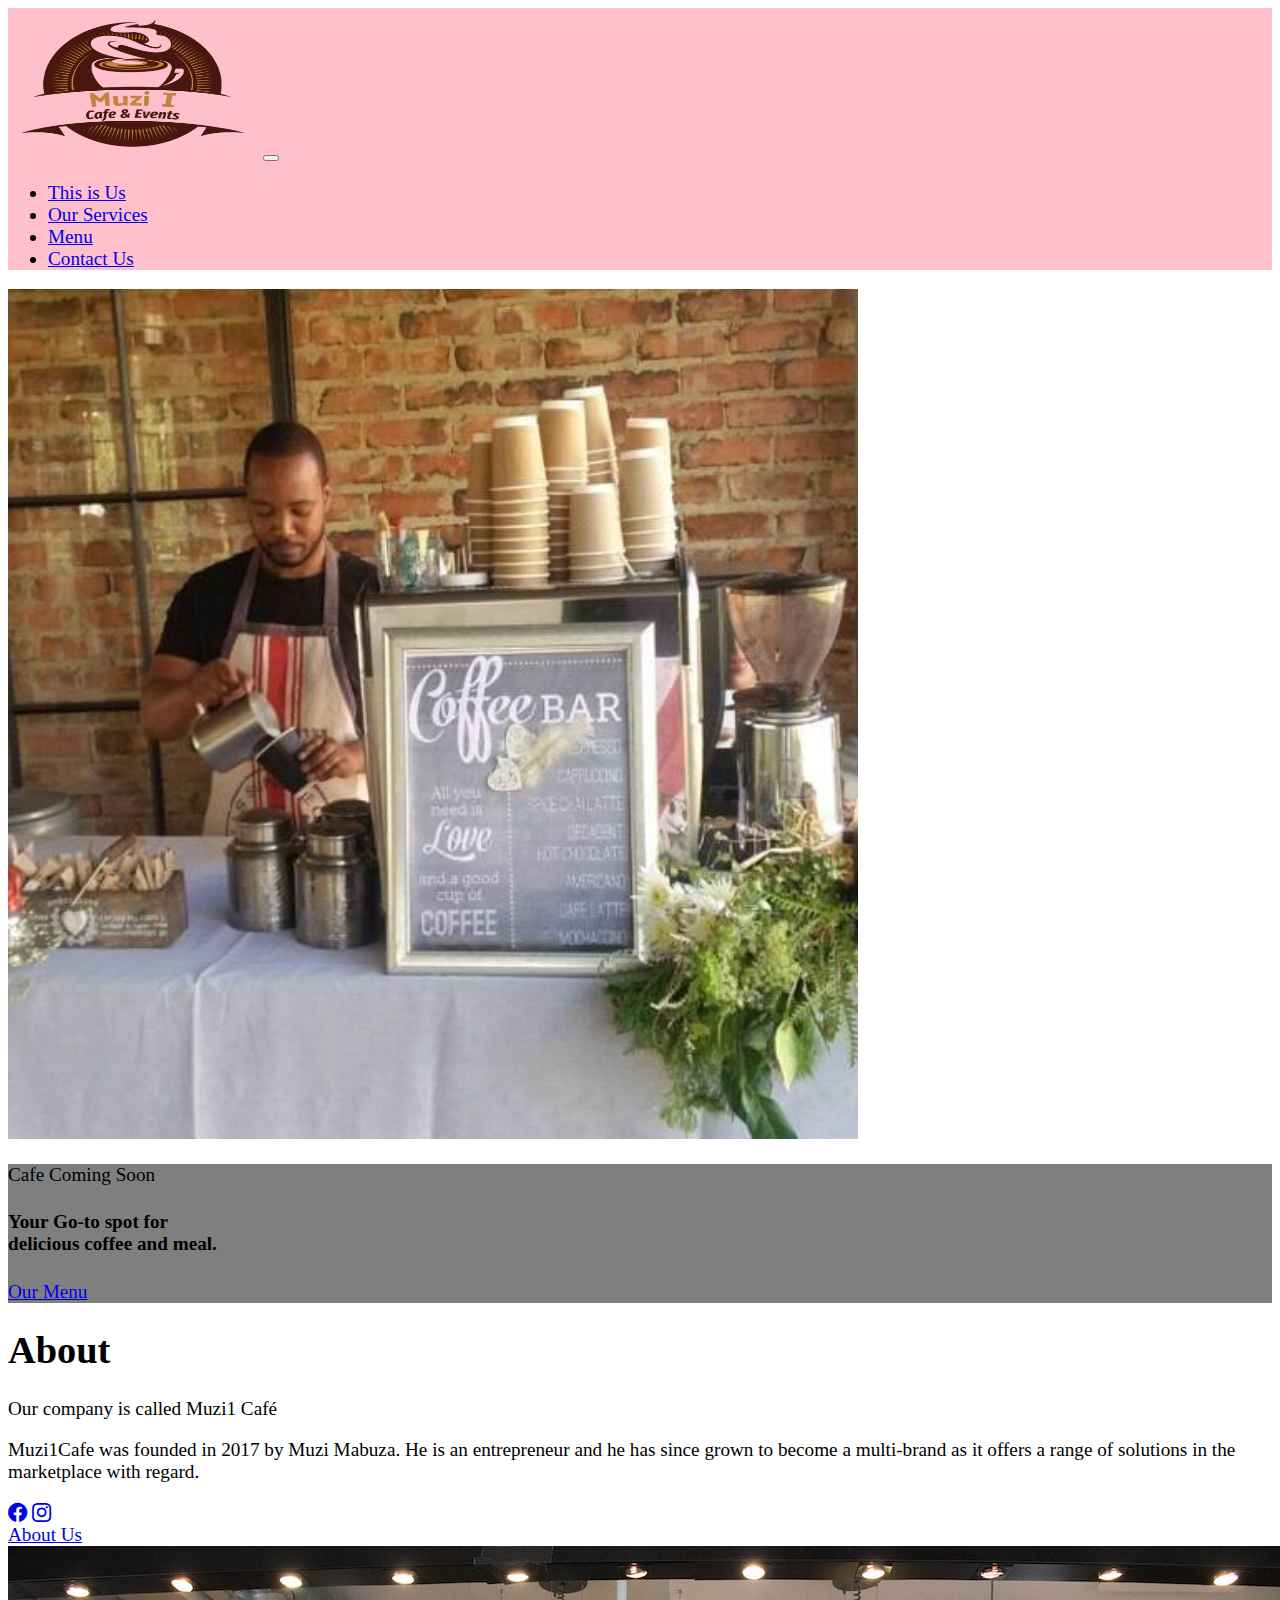
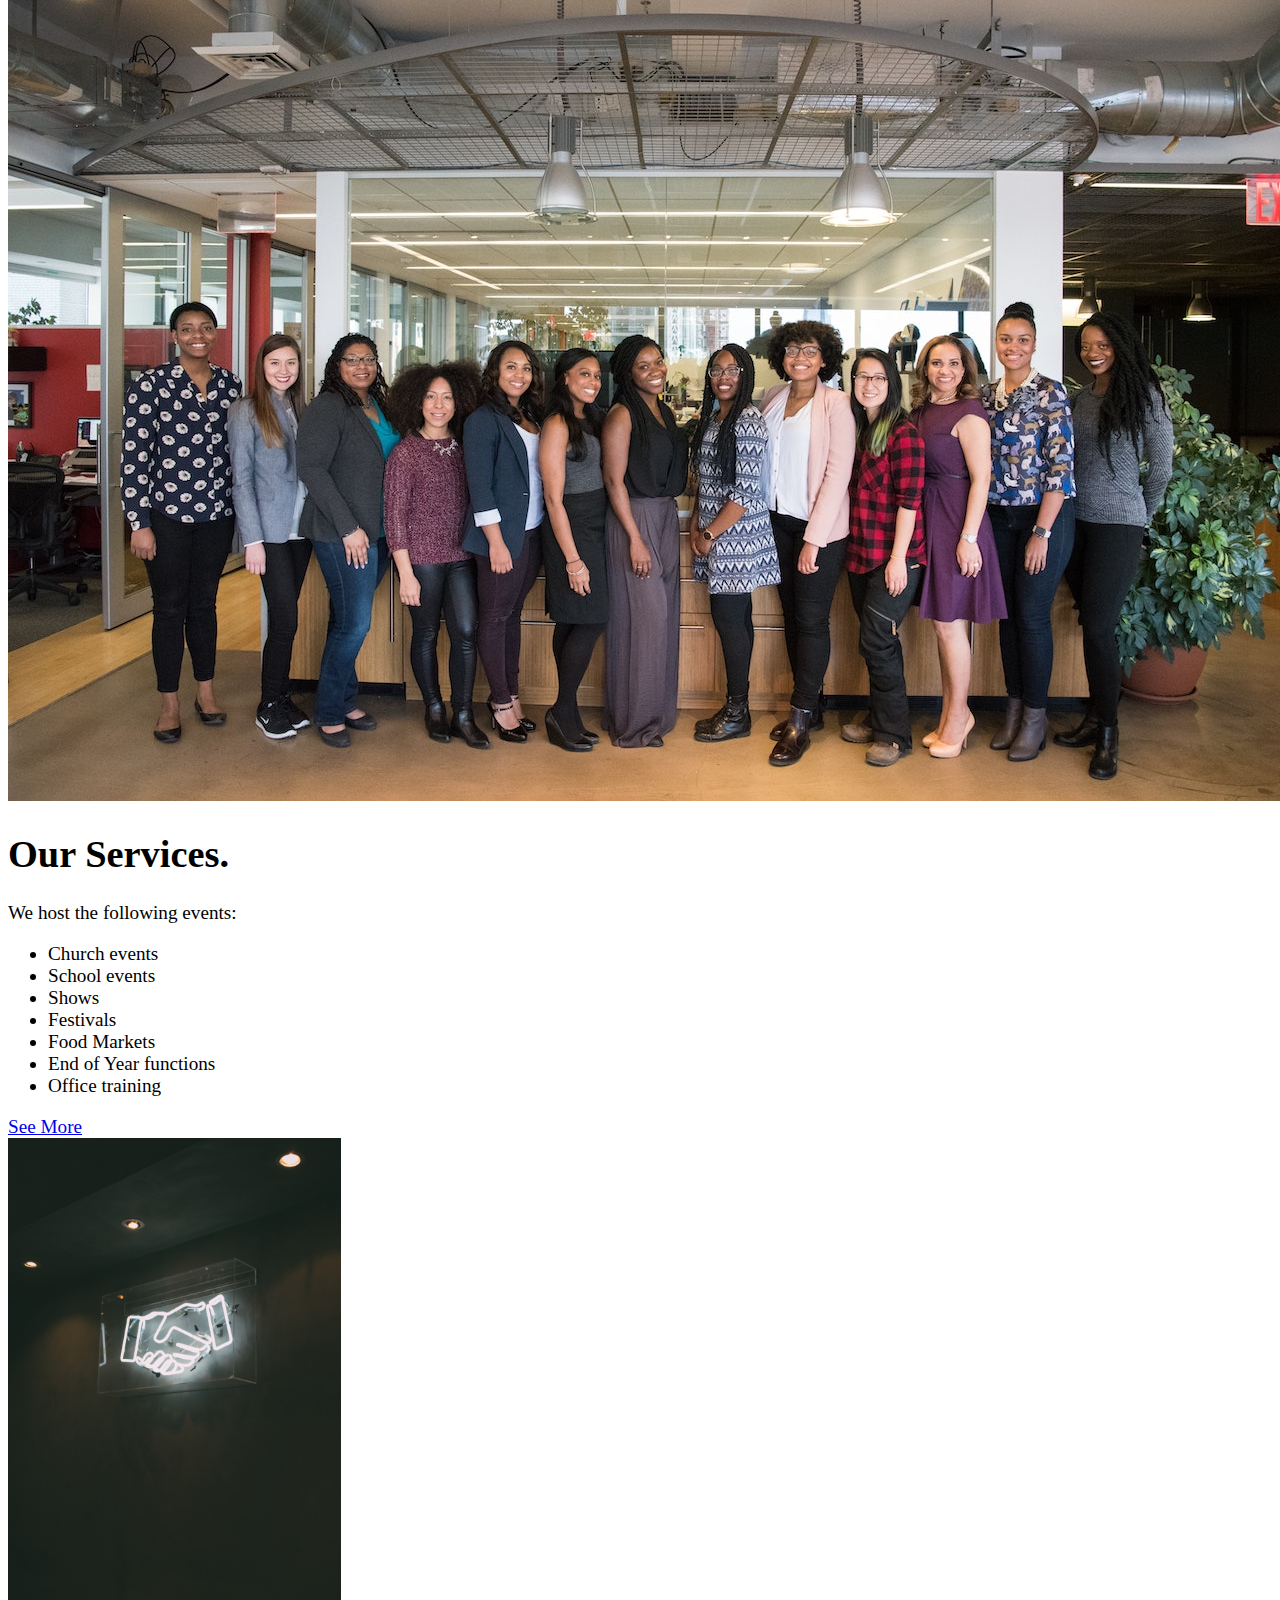
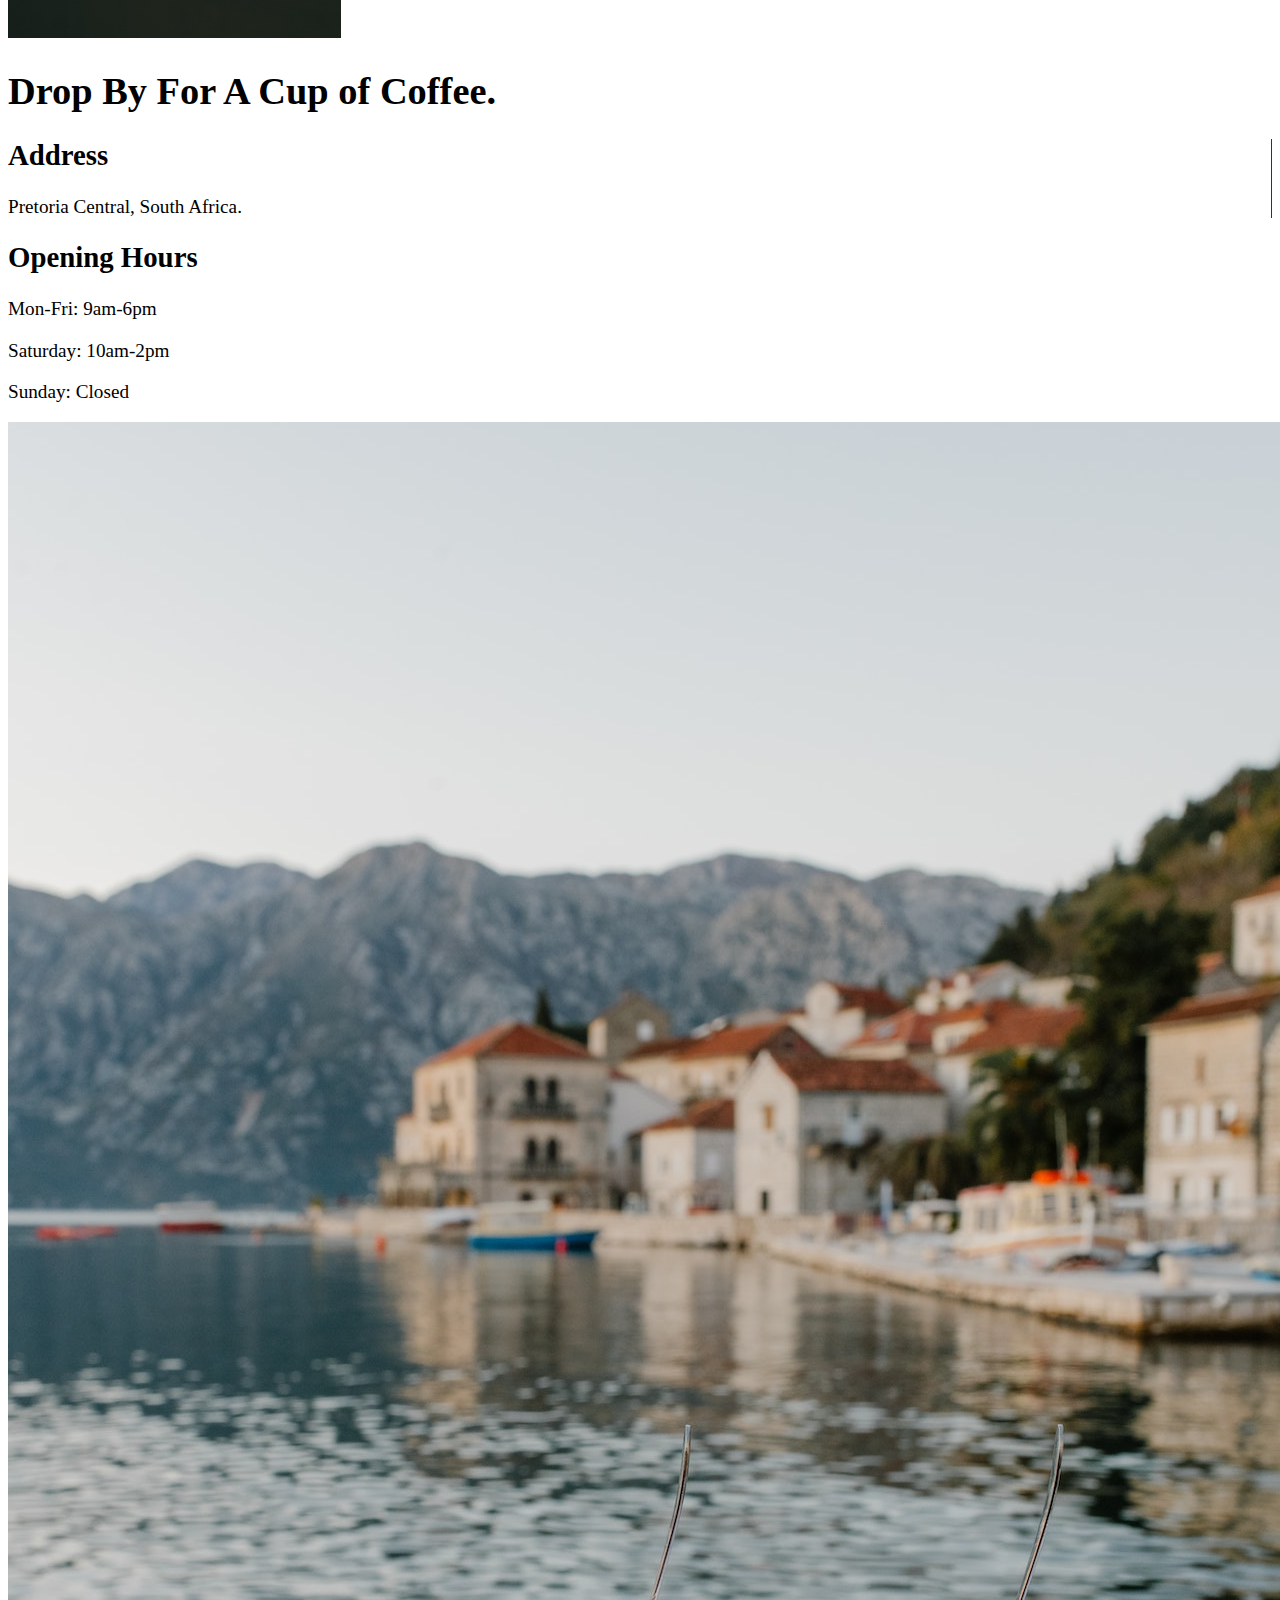
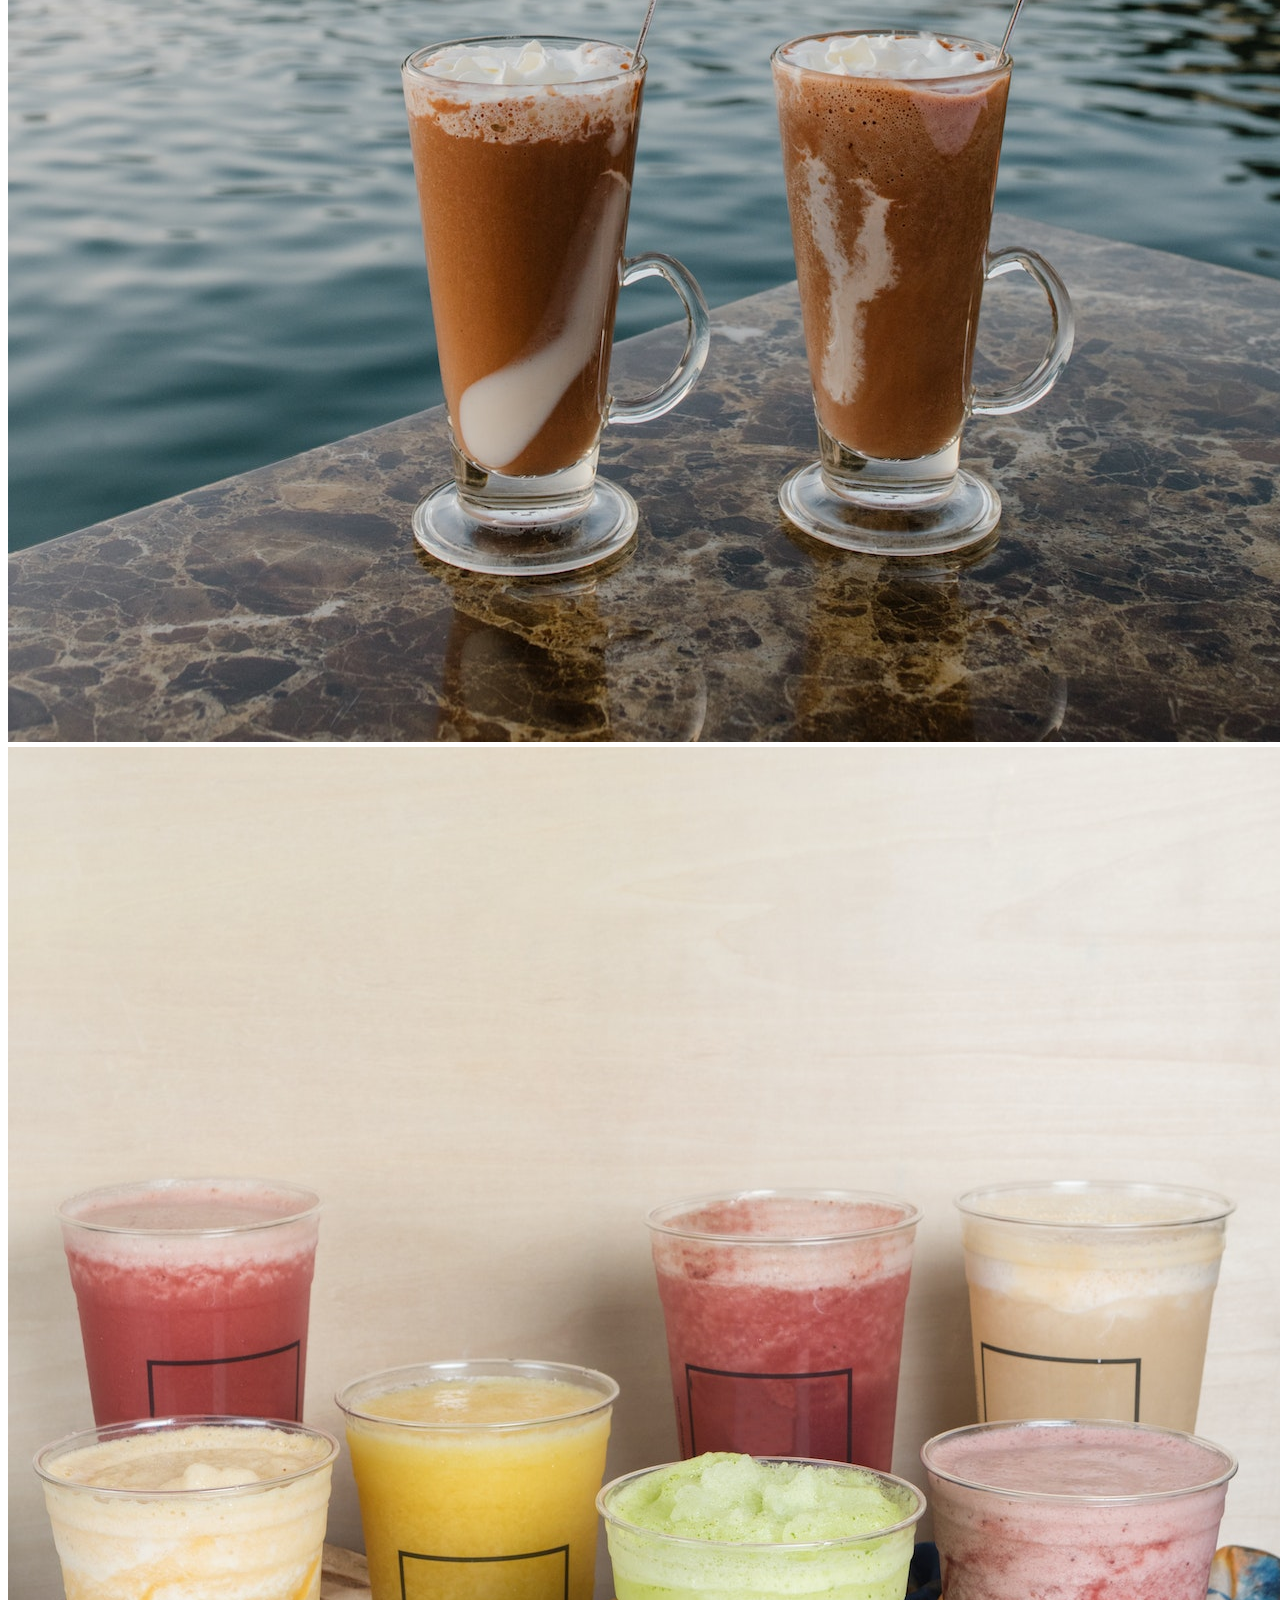
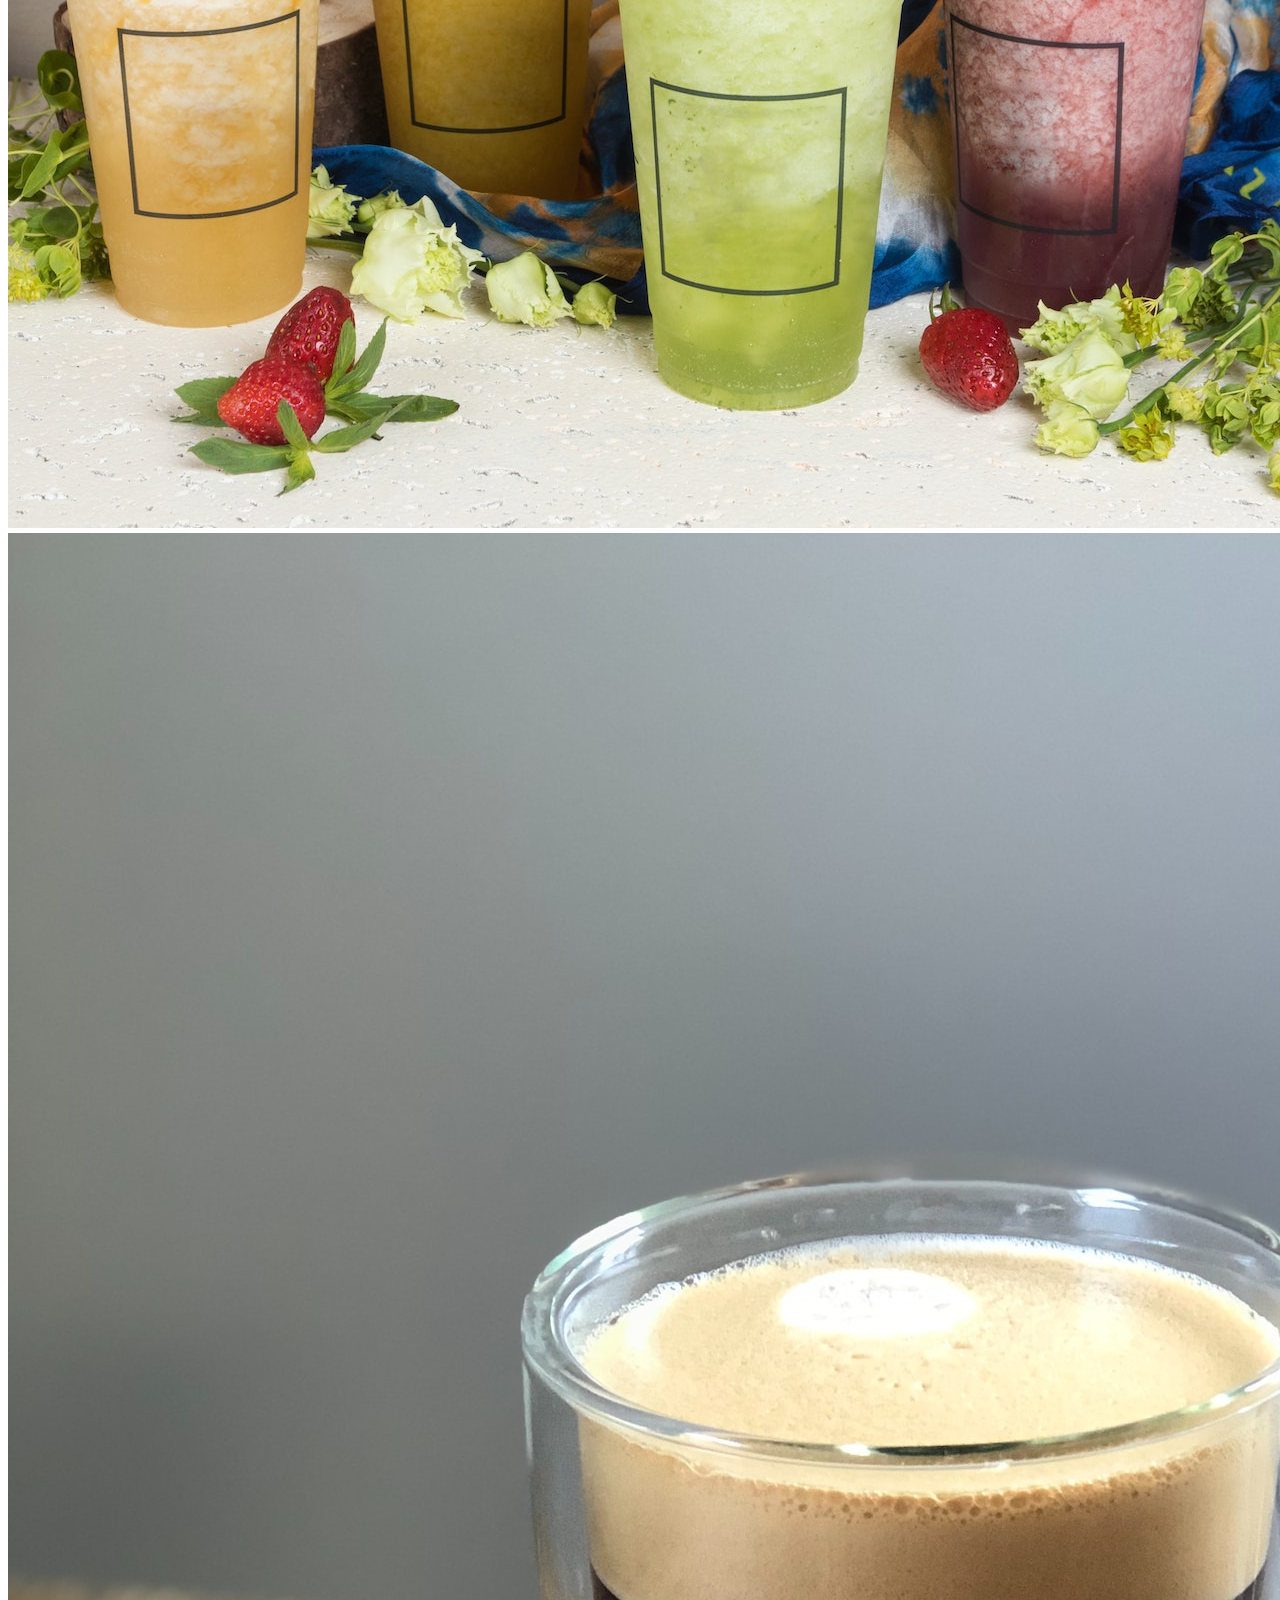
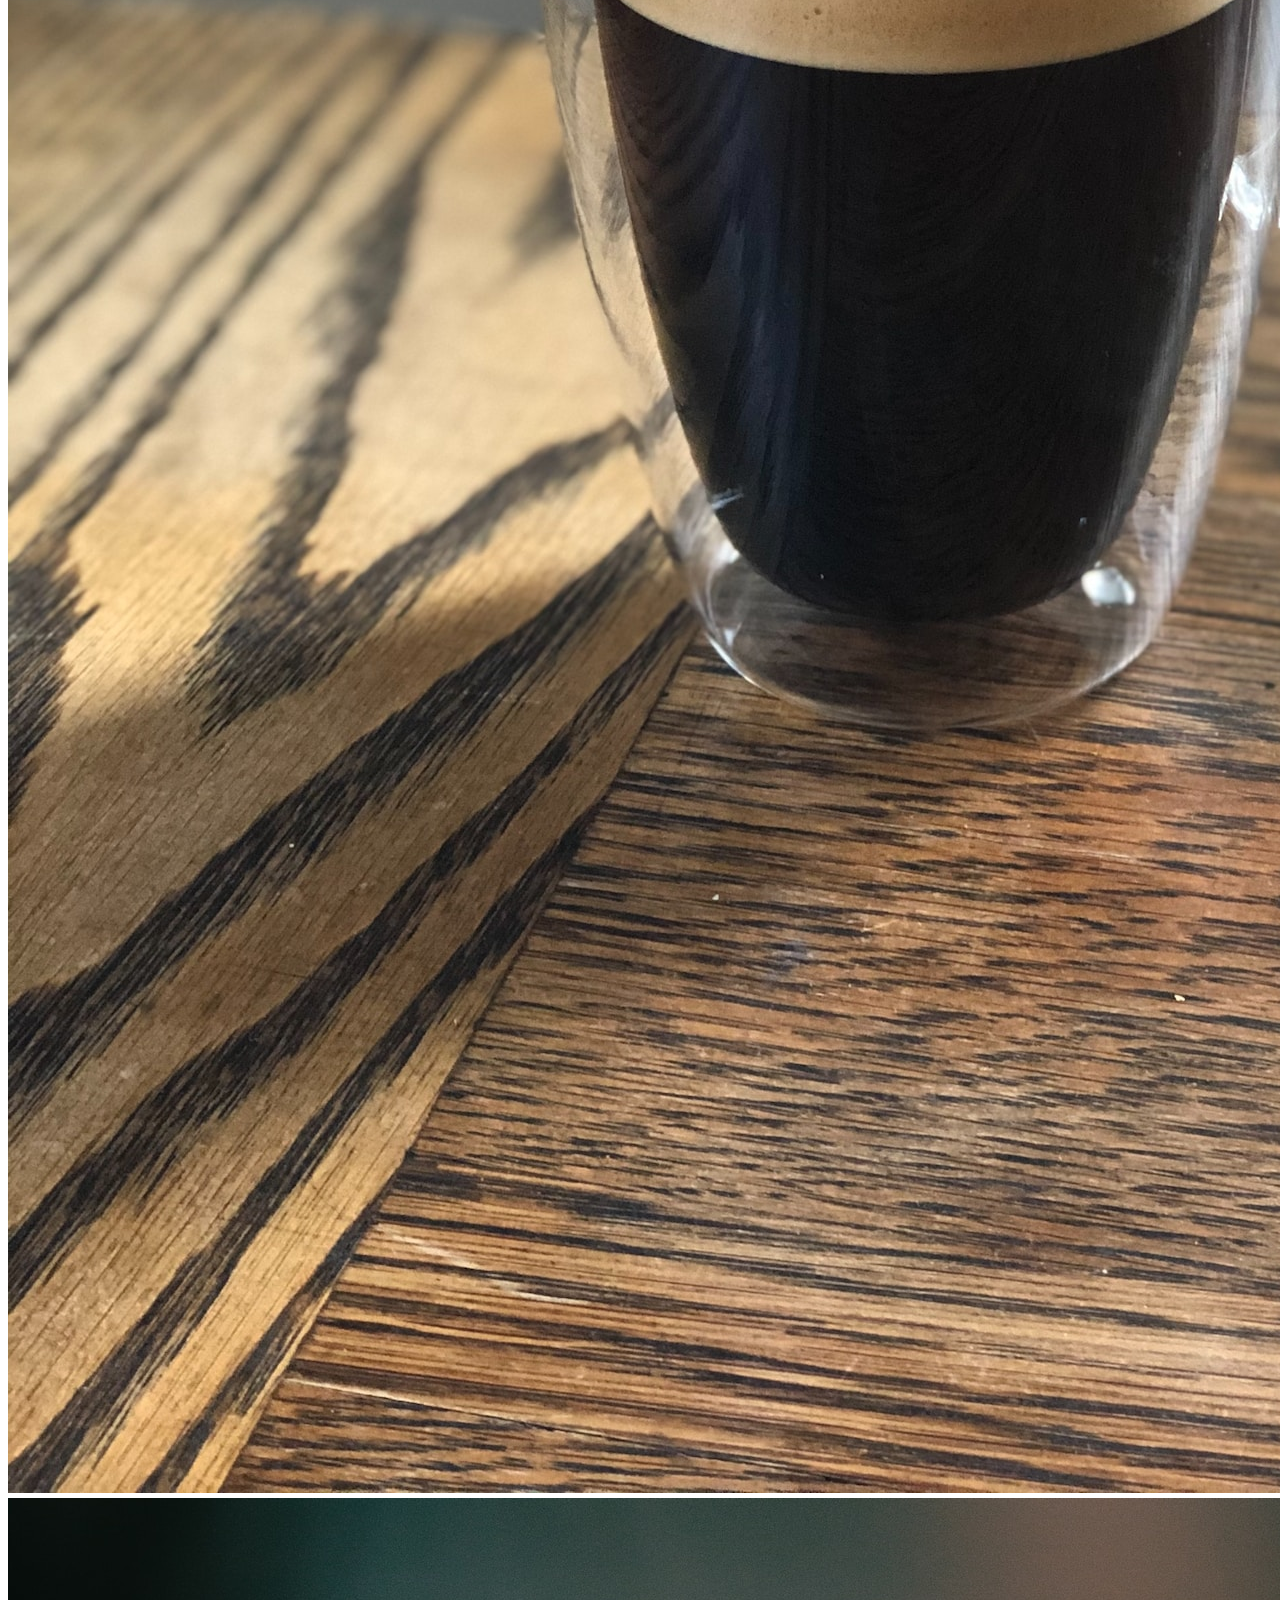
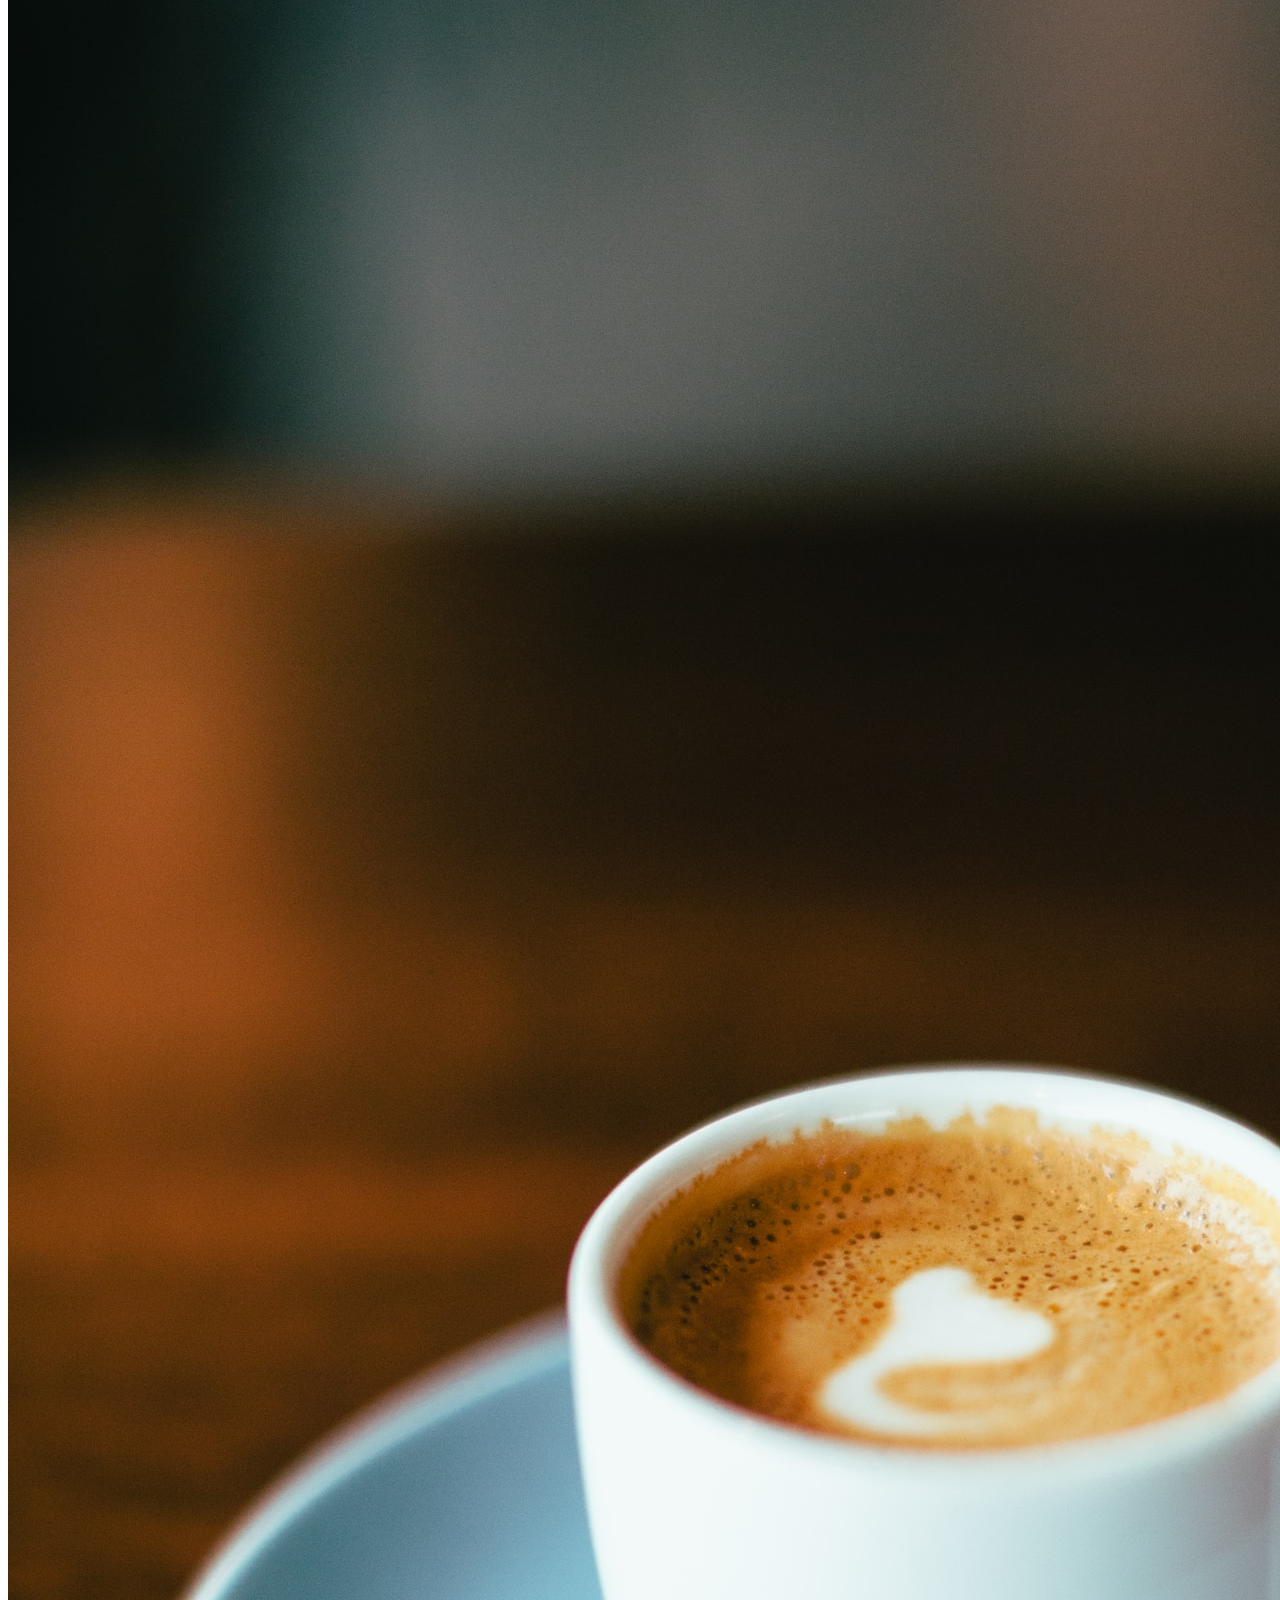
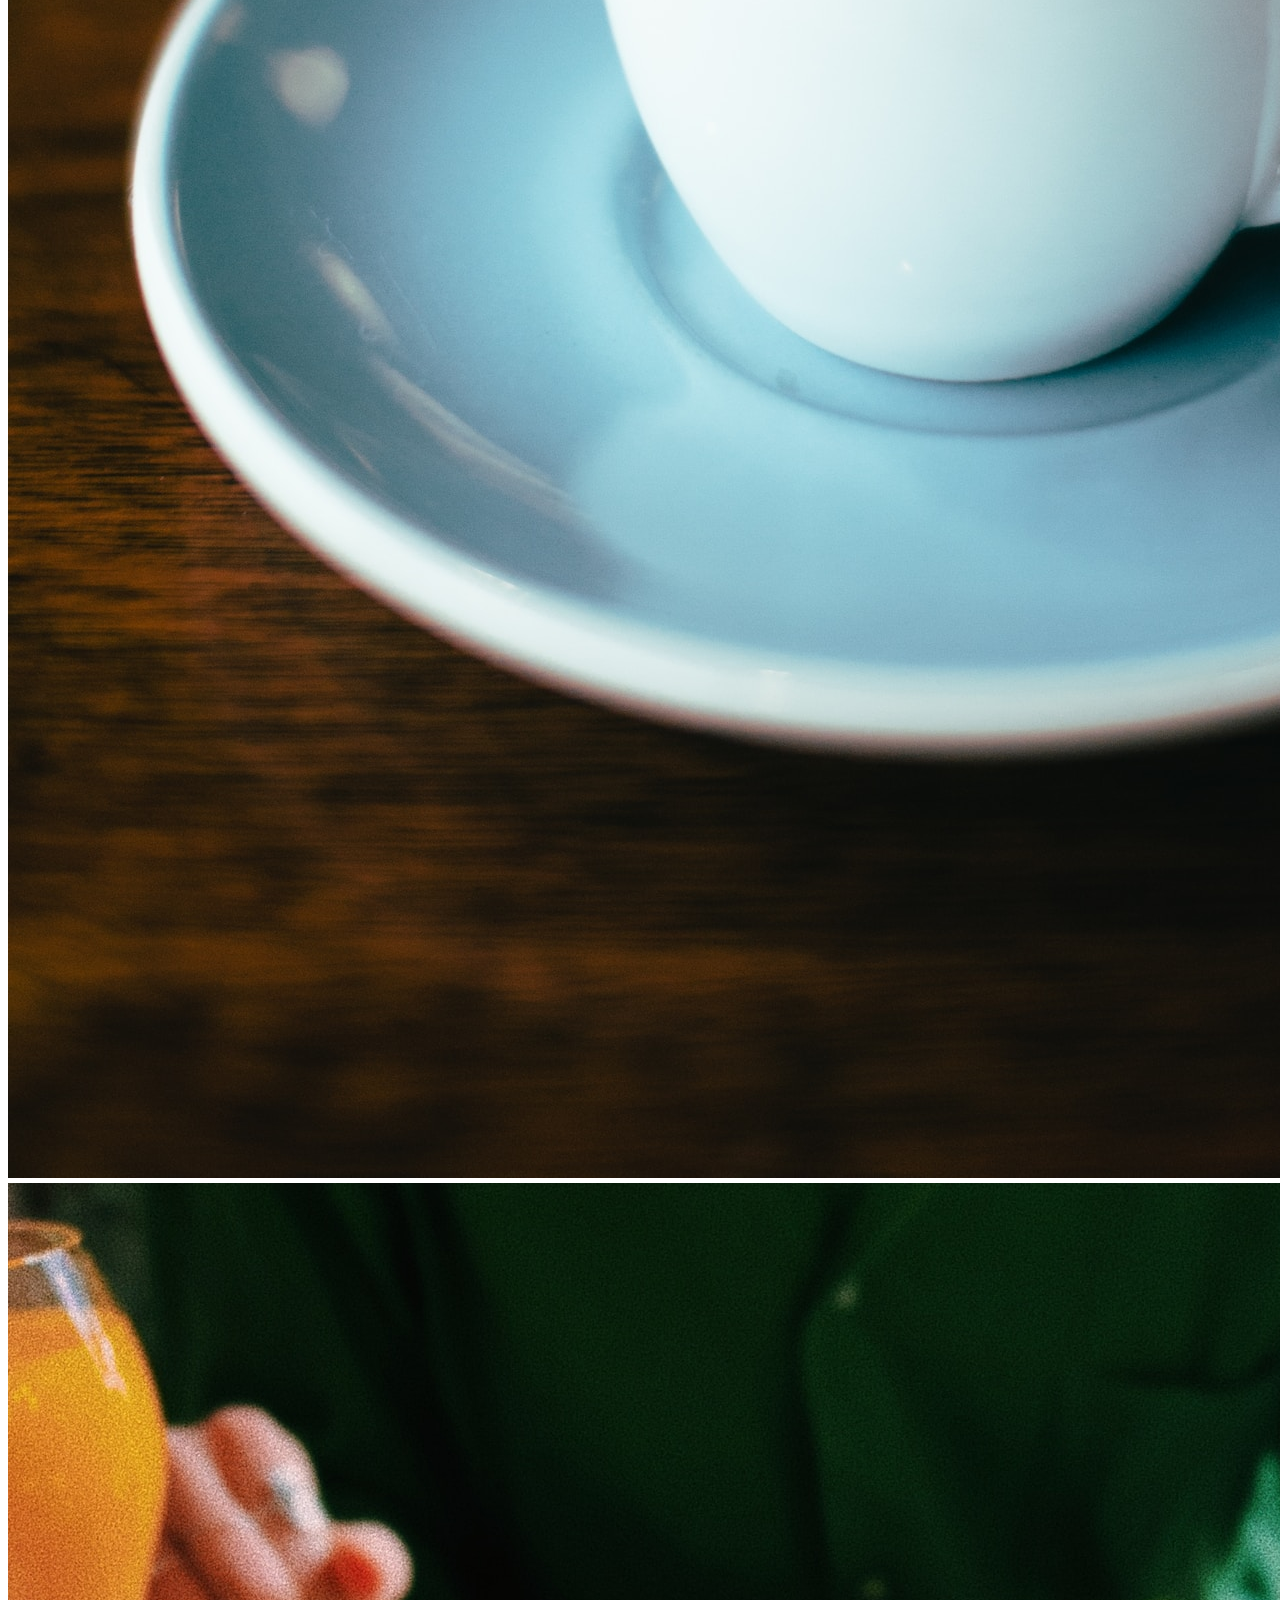
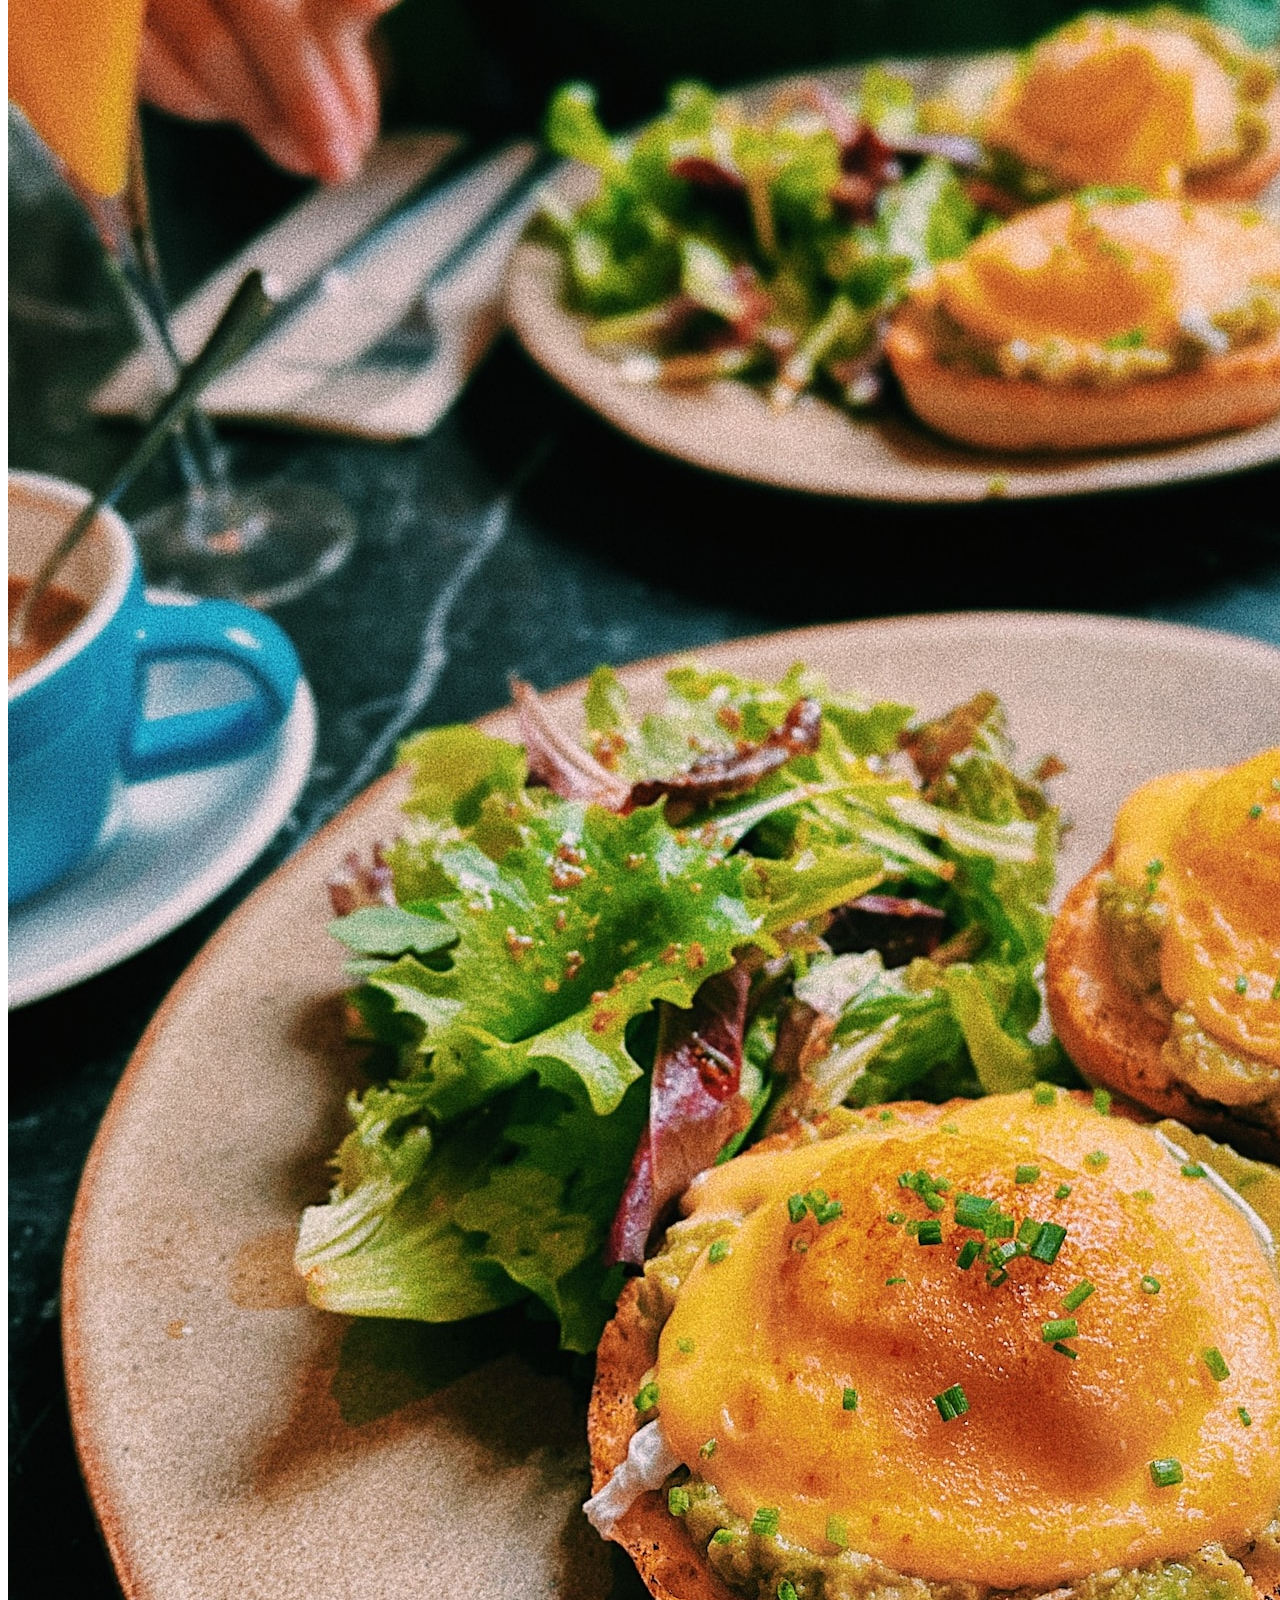
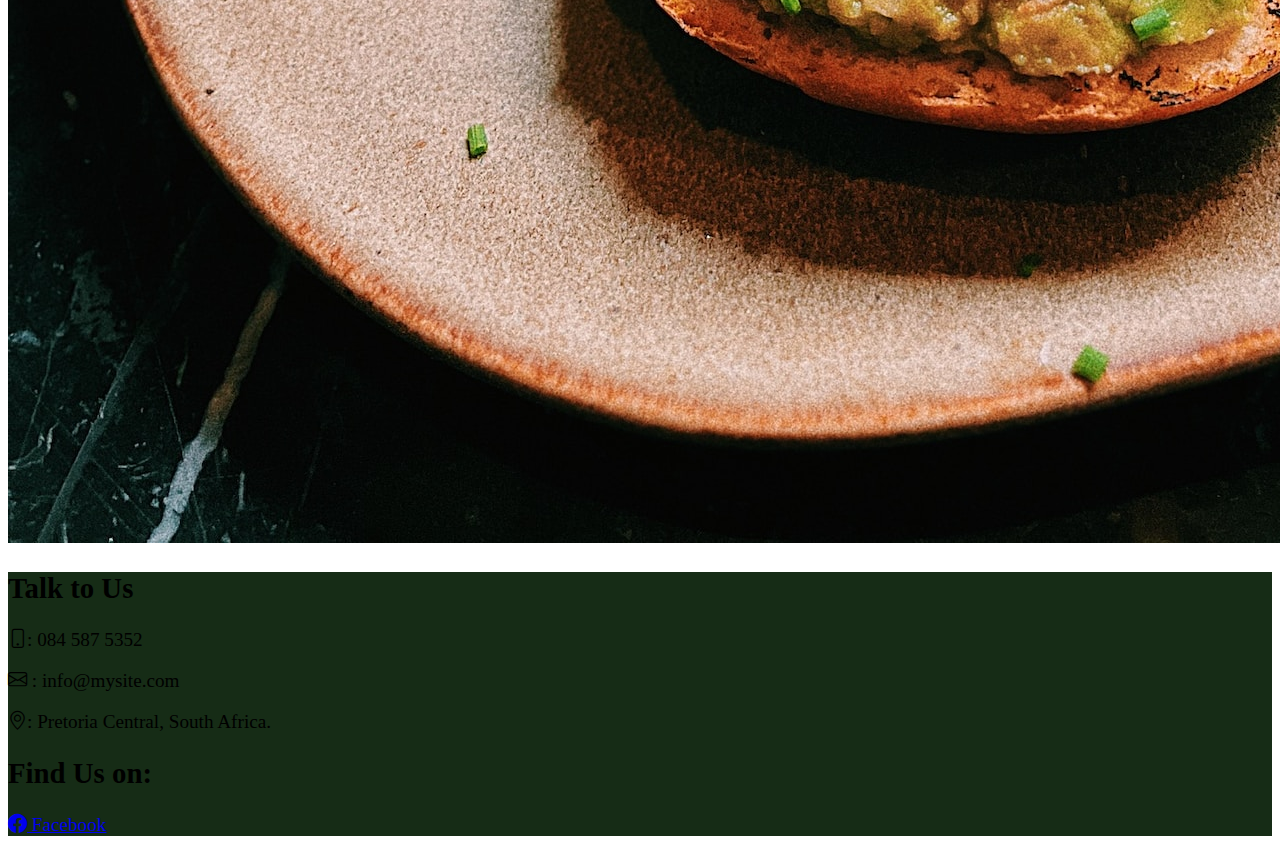
<file: index.html>
<!DOCTYPE html>
<html lang="en">
<head>
    <meta charset="UTF-8">
    <meta name="viewport" content="width=device-width, initial-scale=1.0">
    <meta name="description" content="Welcome to our Cafe and events planning website. Find out more about our drinks and services">
    <meta name="keywords" content="Coffee, events planning">
    <title>Muzi1 Cafe-Coming Soon</title>
    <link rel="stylesheet" href="https://mdbcdn.b-cdn.net/wp-content/themes/mdbootstrap4/docs-app/css/dist/mdb5/standard/core.min.css">
    <link href="https://cdn.jsdelivr.net/npm/bootstrap@5.3.0/dist/css/bootstrap.min.css" rel="stylesheet" integrity="sha384-9ndCyUaIbzAi2FUVXJi0CjmCapSmO7SnpJef0486qhLnuZ2cdeRhO02iuK6FUUVM" crossorigin="anonymous">
    <link rel="icon" href="images/logo_transparent.png" type="image/png">
    <link rel="stylesheet" href="style.css">
    <link rel="stylesheet" href="https://cdn.jsdelivr.net/npm/bootstrap-icons@1.10.5/font/bootstrap-icons.css">
</head>
<body>
    <nav class="navbar navbar-expand-lg">
        <a class="navbar-brand" href="#"><img src="images/logo_transparent.png" alt="Company Logo" width="250" height="150"></a>
        <button class="navbar-toggler" type="button" data-bs-toggle="collapse" data-bs-target="#collapsibleNavId" aria-controls="collapsibleNavId"
            aria-expanded="false" aria-label="Toggle navigation">
            <span class="navbar-toggler-icon bg-white"></span>
        </button>
        <div class="collapse navbar-collapse justify-content-end mx-5" id="collapsibleNavId">
            <ul class="navbar-nav nav-underline">
                <li class="nav-item">
                    <a class="nav-link text-black" href="html/about.html">This is Us</a>
                </li>
                <li class="nav-item">
                    <a href="html/services.html" class="nav-link text-black">Our Services</a>
                </li>
                <li class="nav-item">
                    <a class="nav-link text-black" href="html/menu.html">Menu</a>
                </li>
                <li class="nav-item">
                    <a class="nav-link text-black" href="html/contact.html">Contact Us</a>
                </li>
            </ul>
        </div>
    </nav>

    <!--Header-->
    <section id="home">
        <div class="bg-image" >
            <img src="images/bg-image.jpg" class="w-100" height="850" />
            <div class="mask text-white d-flex justify-content-center flex-column text-start" style="background-color: rgba(0, 0, 0, 0.5)">
                <div class="container">
                <p class="display-5 mb-3">Cafe Coming Soon</p>
                <h4 class="display-3">Your Go-to spot for <br>delicious coffee and meal.</h4>
              <div>
              <a href="#" class="btn btn-white border-white text-start text-white btn-lg mt-4 btn-lg">Our Menu</a>
              </div>
            </div>
          </div>
          </div>
    </section>

    <!--About-->
    <section id="about" class="bg-secondary-subtle">
        <div class="container p-4">
            <div class="card">
                <div class="row">
                    <div class="col">
                        <div class="card-body text-center my-5">
                            <h1 class="card-title fw-bold">About</h1>
                            <p class="card-text">Our company is called Muzi1 Café</p>
                            <p class="card-text">Muzi1Cafe was founded in 2017 by Muzi Mabuza. He is an entrepreneur and 
                                he has since grown to become a multi-brand as it offers a range of solutions in the marketplace with regard.</p>
                                <a href="https://web.facebook.com/profile.php?id=100069445911157" class="text-decoration-none text-black display-6" title="Official Facebook Page" target="_blank"><i class="bi bi-facebook"></i></a>
                                <a href="https://www.instagram.com" class="text-decoration-none text-black display-6 mx-3" title="Official Instagram Page" target="_blank"><i class="bi bi-instagram"></i></a>
                                <div class="mt-3">
                                <a href="html/about.html" class="btn btn-dark btn-lg">About Us</a>
                                </div>
                        </div>
                    </div>
                    <div class="col">
                        <img class="card-img-top d-none d-md-block" src="images/team.jpg" alt="Title">
                    </div>
                </div>
                
            </div>
        </div>
    </section>


    <!--Services-->
    <section id="services">
    <div class="container p-4">
        <div class="card border-0">
            <div class="row">
                <div class="col">
                    <div class="card-body text-center my-5">
                        <h1 class="card-title fw-bold">Our Services.</h1>
                        <p class="card-text">We host the following events:</p>
                        <ul>
                            <li>Church events</li>
                            <li>School events</li>
                            <li>Shows</li>
                            <li>Festivals</li>
                            <li>Food Markets</li>
                            <li>End of Year functions</li>
                            <li>Office training</li>
                        </ul>
                            <div class="mt-3">
                            <a href="html/services.html" class="btn btn-outline-dark btn-lg">See More</a>
                            </div>
                    </div>
                </div>
                <div class="col">
                    <img class="card-img-top  d-none d-md-block" height="500" src="images/service.jpg" alt="Title">
                </div>
            </div>
            
        </div>
    </div>
    </section>


    

        <section id="visit" class="bg-danger-subtle text-center">
            <div class="container">
            <h1 class="fw-bold py-5">Drop By For A Cup of Coffee.</h1>
            <div class="row p-4">
                <div class="col vertical-divider">
                    <h2 class="text-dark">Address</h2>
                    <p>Pretoria Central, South Africa.</p>
                </div>
                <div class="col">
                    <h2 class="text-dark">Opening Hours</h2>
                    <p>Mon-Fri: 9am-6pm</p>
                    <p>Saturday: 10am-2pm</p>
                    <p>Sunday: Closed</p>
                </div>
            </div>
            </div>
        </section>

        <!--Image Section-->
        <section class="p-4">
                <div class="row">
                    <div class="col">
                        <img src="images/coffee_background.jpg" class="img-fluid" alt="">
                    </div>
                    <div class="col">
                        <img src="images/smoothies.jpg" class="img-fluid" alt="">
                    </div>
                    <div class="col">
                        <img src="images/americano.jpg" class="img-fluid" alt="">
                    </div>
                    <div class="col">
                        <img src="images/espresso.jpg" class="img-fluid" alt="">
                    </div>
                    <div class="col">
                        <img src="images/meal.jpg" class="img-fluid" alt="">
                    </div>
                </div>
            </div>
        </section>
        
        <!--Footer-->
        <section id="footer" class="text-white">
            <div class="container">
                <div class="row p-4">
                    <div class="col-md-6">
                        <h2 class="mt-5">Talk to Us</h2>
                        <p class="mt-4"><i class="bi bi-phone"></i>: 084 587 5352</p>
                        <p><i class="bi bi-envelope"></i> : info@mysite.com</p>
                        <p class="mt-5"><i class="bi bi-geo-alt"></i>: Pretoria Central, South Africa.</p>
                    </div>
                    <div class="col-md-6">
                        <h2 class="mt-5">Find Us on:</h2>
                        <a href="https://web.facebook.com/profile.php?id=100069445911157" class="text-decoration-none text-white" taget="_blank"><i class="bi bi-facebook"></i> Facebook</a>
                    </div>
                </div>
            </div>
        </section>
        


        <!--CDN JS-->
    <script src="https://cdn.jsdelivr.net/npm/bootstrap@5.3.0/dist/js/bootstrap.min.js" integrity="sha384-fbbOQedDUMZZ5KreZpsbe1LCZPVmfTnH7ois6mU1QK+m14rQ1l2bGBq41eYeM/fS" crossorigin="anonymous"></script>
</body>
</html>
</file>
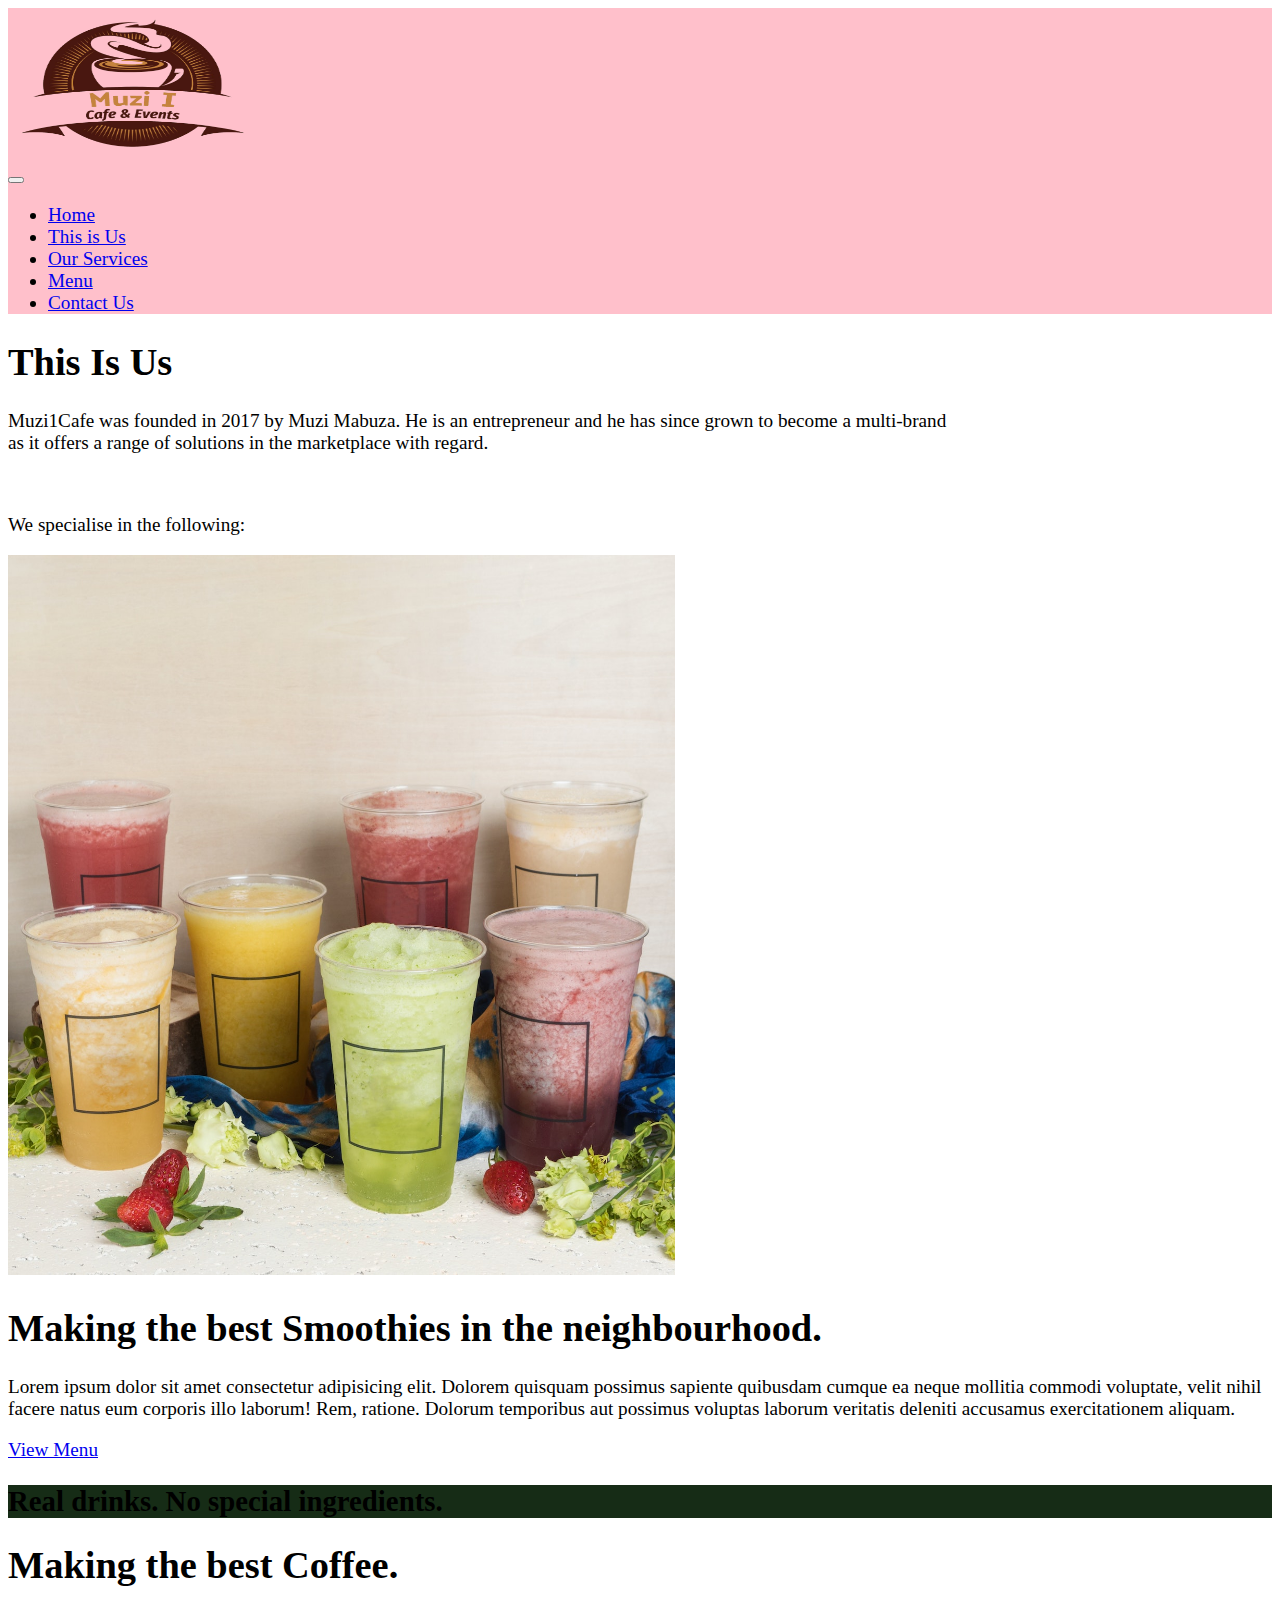
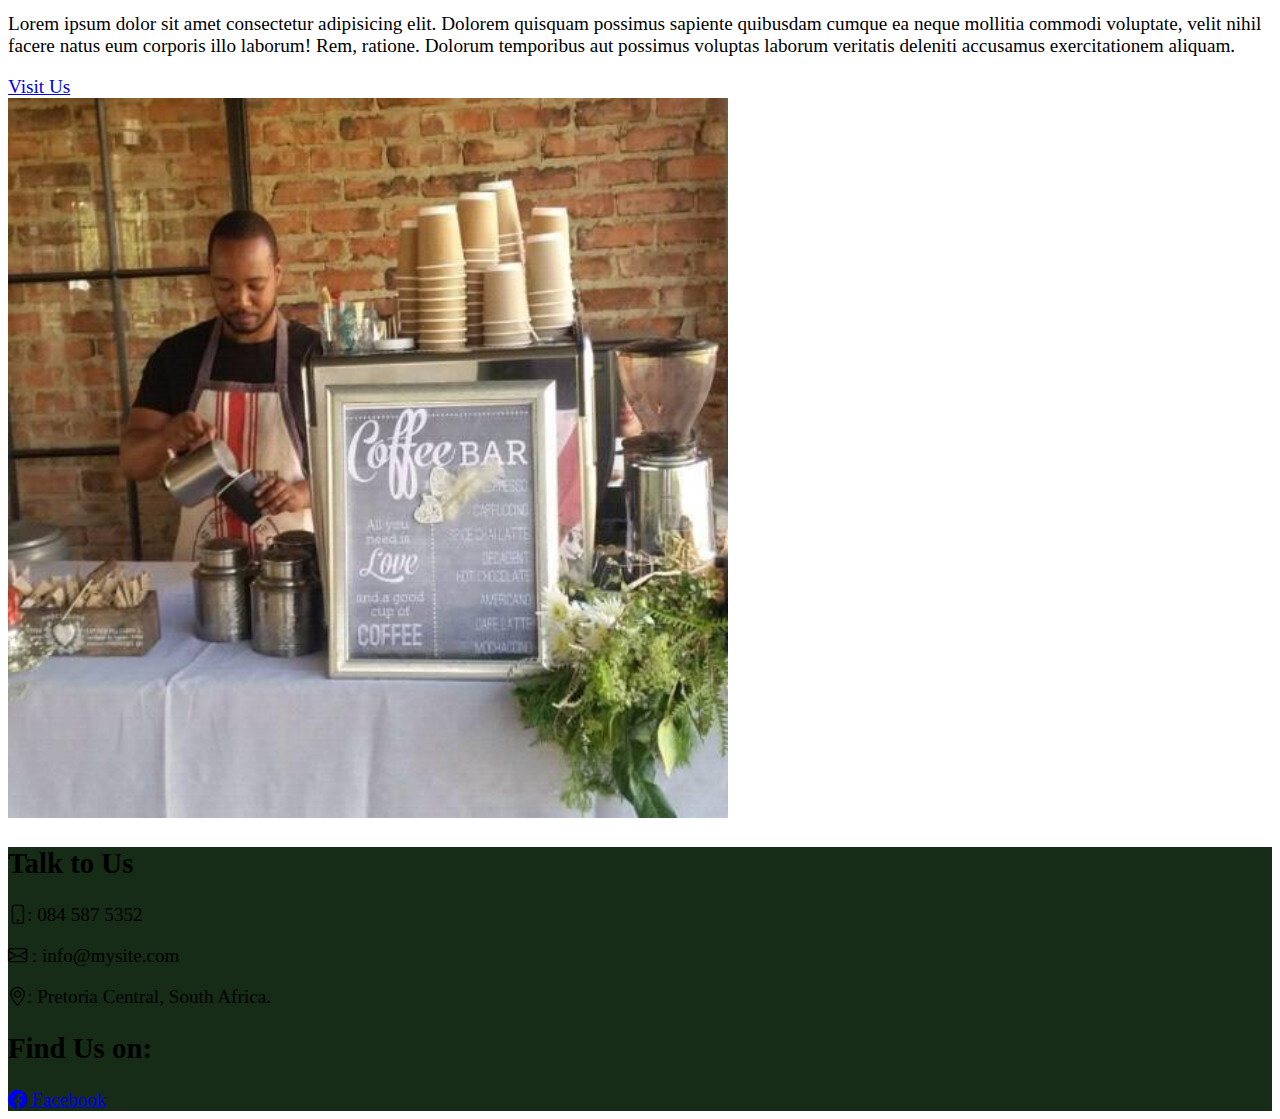
<file: html/about.html>
<!DOCTYPE html>
<html lang="en">
<head>
    <meta charset="UTF-8">
    <meta name="viewport" content="width=device-width, initial-scale=1.0">
    <meta name="description" content="Welcome to our Cafe and events planning website. Find out more about our drinks and services">
    <meta name="keywords" content="Coffee, events planning">
    <title>About Muzi1 Cafe-Coming Soon</title>
    <link rel="stylesheet" href="https://mdbcdn.b-cdn.net/wp-content/themes/mdbootstrap4/docs-app/css/dist/mdb5/standard/core.min.css">
    <link href="https://cdn.jsdelivr.net/npm/bootstrap@5.3.0/dist/css/bootstrap.min.css" rel="stylesheet" integrity="sha384-9ndCyUaIbzAi2FUVXJi0CjmCapSmO7SnpJef0486qhLnuZ2cdeRhO02iuK6FUUVM" crossorigin="anonymous">
    <link rel="icon" href="../images/logo_transparent.png" type="image/png">
    <link rel="stylesheet" href="../style.css">
    <link rel="stylesheet" href="https://cdn.jsdelivr.net/npm/bootstrap-icons@1.10.5/font/bootstrap-icons.css">
</head>
<body>
    <nav class="navbar navbar-expand-lg">
        <div class="navbar-brand"><img src="../images/logo_transparent.png" alt="Company Logo" width="250" height="150"></div>
        <button class="navbar-toggler" type="button" data-bs-toggle="collapse" data-bs-target="#collapsibleNavId" aria-controls="collapsibleNavId"
            aria-expanded="false" aria-label="Toggle navigation">
            <span class="navbar-toggler-icon bg-white"></span>
        </button>
        <div class="collapse navbar-collapse justify-content-end mx-5" id="collapsibleNavId">
            <ul class="navbar-nav nav-underline">
                <li class="nav-item">
                    <a class="nav-link text-black" href="../main.html">Home</a>
                </li>
                <li class="nav-item">
                    <a class="nav-link text-black" href="#about">This is Us</a>
                </li>
                <li class="nav-item">
                    <a href="services.html" class="nav-link text-black">Our Services</a>
                </li>
                <li class="nav-item">
                    <a class="nav-link text-black" href="menu.html">Menu</a>
                </li>
                <li class="nav-item">
                    <a class="nav-link text-black" href="contact.html">Contact Us</a>
                </li>
            </ul>
        </div>
    </nav>

    <!--About-->
    <section id="about" class="text-center">
        <div class="p-5 bg-danger-subtle">
        <h1 class="fw-bold display-1">This Is Us</h1>
        <p>Muzi1Cafe was founded in 2017 by Muzi Mabuza. 
            He is an entrepreneur and he has since grown to become a multi-brand <br> as it offers a range 
            of solutions in the marketplace with regard.</p>
            <br>
            <p class="fw-bold">We specialise in the following:</p>
        </div>
        <div class="container mx-0">
        <div class="row">
            <div class="col">
                <img src="../images/smoothies.jpg" class="w-100  d-none d-md-block" height="720" alt="">
            </div>
            <div class="col">
                <h1 class="fw-bold py-5">Making the best Smoothies in the neighbourhood.</h1>
                <p>Lorem ipsum dolor sit amet consectetur adipisicing elit. Dolorem quisquam possimus sapiente quibusdam cumque ea neque mollitia commodi voluptate, velit nihil facere natus eum corporis illo laborum! 
                    Rem, ratione. Dolorum temporibus aut possimus voluptas laborum veritatis deleniti accusamus exercitationem aliquam.</p>
                    <a href="menu.html" class="btn btn-outline-dark btn-lg mt-4">View Menu</a>
            </div>
        </div>
    </section>

    <!--Phrase-->
    <section id="about2" class="text-center p-5">
        <h2 class="fw-bold text-white">Real drinks. No special ingredients.</h2>
    </section>

    <!--About Part 2-->
    <div id="about" class="container">
    <div class="row">
        <div class="col">
            <h1 class="fw-bold py-5">Making the best Coffee.</h1>
            <p>Lorem ipsum dolor sit amet consectetur adipisicing elit. Dolorem quisquam possimus sapiente quibusdam cumque ea neque mollitia commodi voluptate, velit nihil facere natus eum corporis illo laborum! 
                Rem, ratione. Dolorum temporibus aut possimus voluptas laborum veritatis deleniti accusamus exercitationem aliquam.</p>
                <a href="contact.html" class="btn btn-outline-dark btn-lg mt-4">Visit Us</a>
        </div>
        <div class="col">
            <img src="../images/bg-image.jpg" class="w-100  d-none d-md-block" height="720" alt="">
        </div>
    </div>
    </div>


    <!--Footer-->
    <section id="footer" class="text-white">
        <div class="container">
            <div class="row p-4">
                <div class="col-md-6">
                    <h2 class="mt-5">Talk to Us</h2>
                    <p class="mt-4"><i class="bi bi-phone"></i>: 084 587 5352</p>
                    <p><i class="bi bi-envelope"></i> : info@mysite.com</p>
                    <p class="mt-5"><i class="bi bi-geo-alt"></i>: Pretoria Central, South Africa.</p>
                </div>
                <div class="col-md-6">
                    <h2 class="mt-5">Find Us on:</h2>
                    <a href="https://web.facebook.com/profile.php?id=100069445911157" class="text-decoration-none text-white" taget="_blank"><i class="bi bi-facebook"></i> Facebook</a>
                </div>
            </div>
        </div>
    </section>
    

    <!--CDN JS-->
<script src="https://cdn.jsdelivr.net/npm/bootstrap@5.3.0/dist/js/bootstrap.min.js" integrity="sha384-fbbOQedDUMZZ5KreZpsbe1LCZPVmfTnH7ois6mU1QK+m14rQ1l2bGBq41eYeM/fS" crossorigin="anonymous"></script>
</body>
</html>
</file>
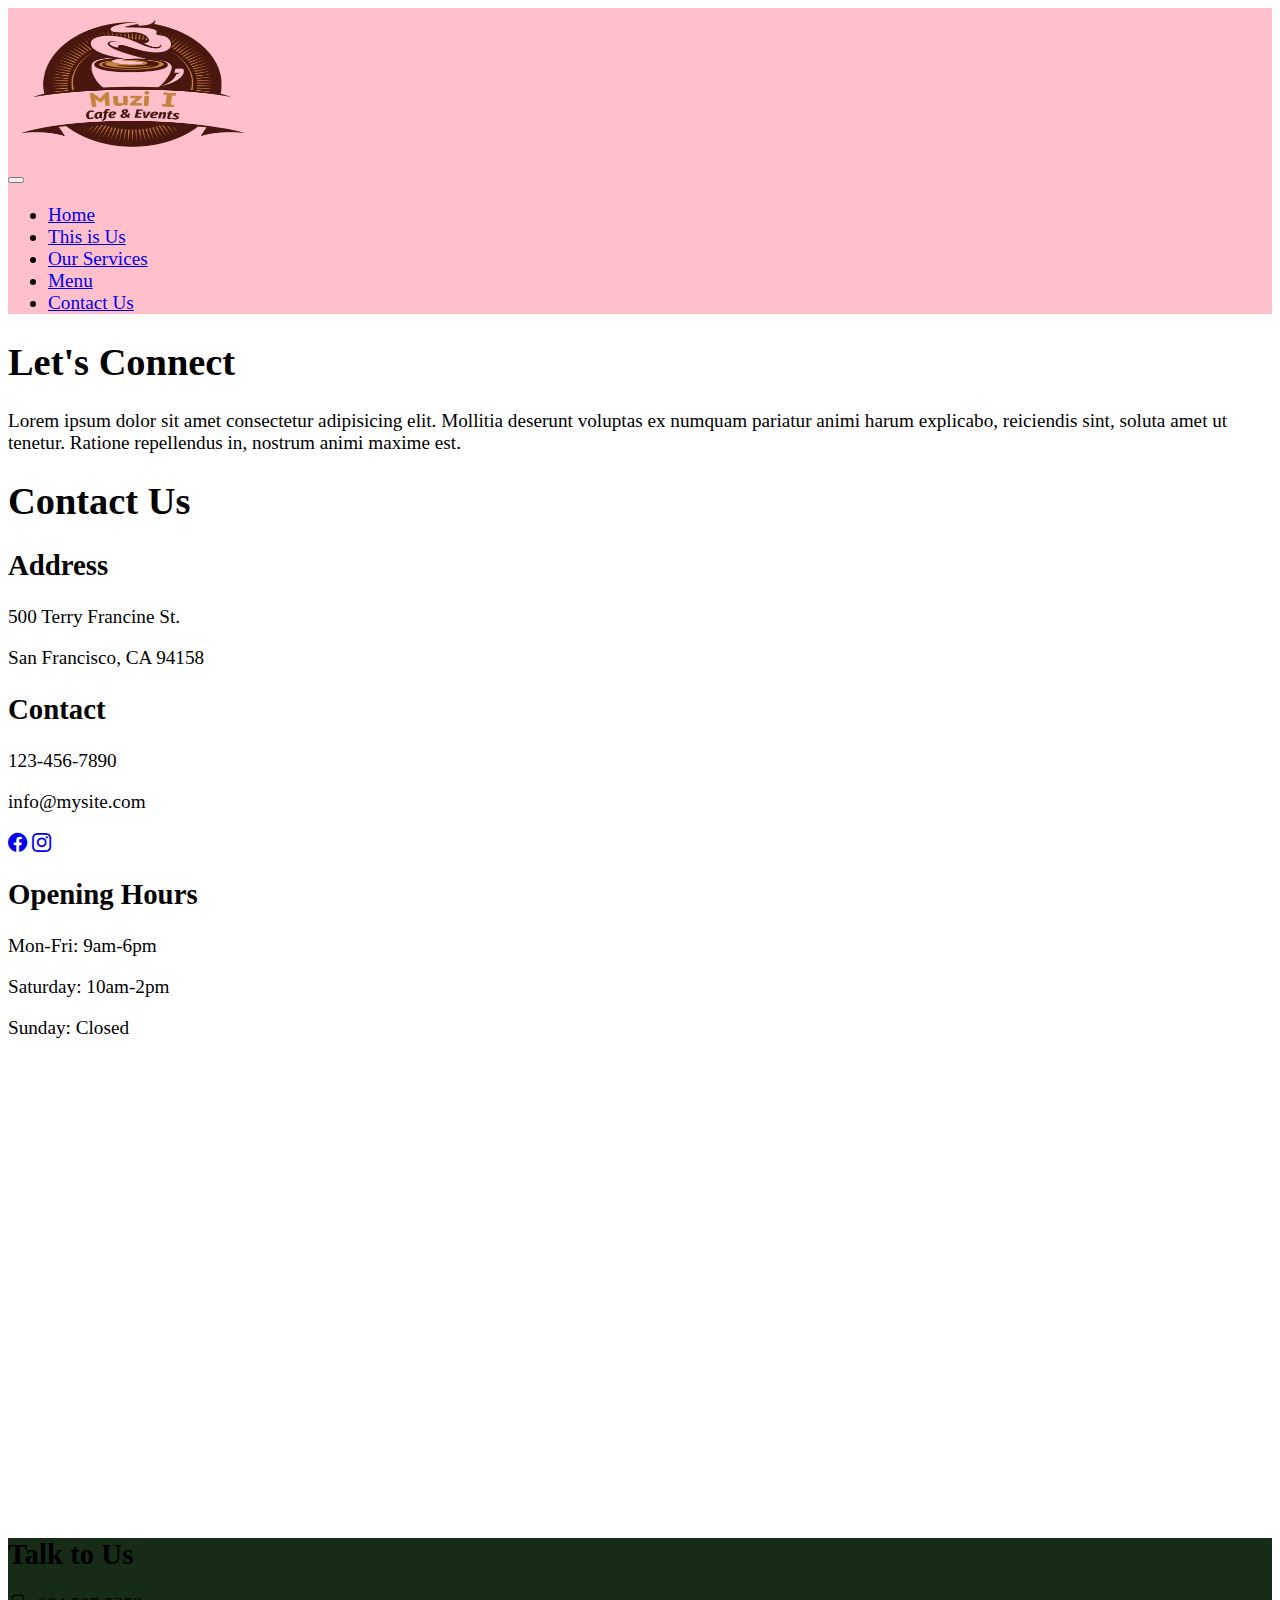
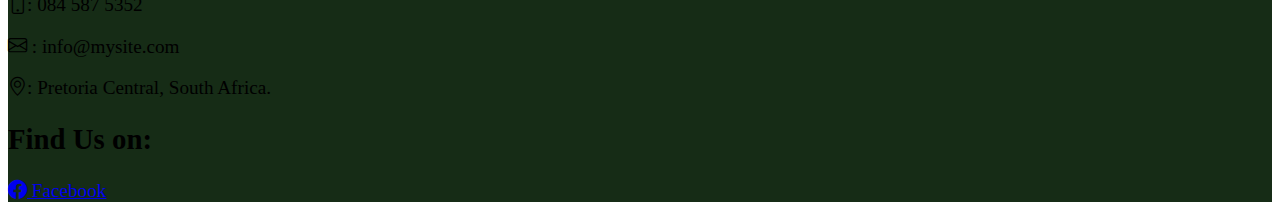
<file: html/contact.html>
<!DOCTYPE html>
<html lang="en">
<head>
    <meta charset="UTF-8">
    <meta name="viewport" content="width=device-width, initial-scale=1.0">
    <meta name="description" content="Welcome to our Cafe and events planning website. Find out more about our drinks and services">
    <meta name="keywords" content="Coffee, events planning">
    <title>Contact Muzi1 Cafe-Coming Soon</title>
    <link rel="stylesheet" href="https://mdbcdn.b-cdn.net/wp-content/themes/mdbootstrap4/docs-app/css/dist/mdb5/standard/core.min.css">
    <link href="https://cdn.jsdelivr.net/npm/bootstrap@5.3.0/dist/css/bootstrap.min.css" rel="stylesheet" integrity="sha384-9ndCyUaIbzAi2FUVXJi0CjmCapSmO7SnpJef0486qhLnuZ2cdeRhO02iuK6FUUVM" crossorigin="anonymous">
    <link rel="icon" href="../images/logo_transparent.png" type="image/png">
    <link rel="stylesheet" href="../style.css">
    <link rel="stylesheet" href="https://cdn.jsdelivr.net/npm/bootstrap-icons@1.10.5/font/bootstrap-icons.css">
</head>
<body>
    <nav class="navbar navbar-expand-lg">
        <div class="navbar-brand"><img src="../images/logo_transparent.png" alt="Company Logo" width="250" height="150"></div>
        <button class="navbar-toggler" type="button" data-bs-toggle="collapse" data-bs-target="#collapsibleNavId" aria-controls="collapsibleNavId"
            aria-expanded="false" aria-label="Toggle navigation">
            <span class="navbar-toggler-icon bg-white"></span>
        </button>
        <div class="collapse navbar-collapse justify-content-end mx-5" id="collapsibleNavId">
            <ul class="navbar-nav nav-underline">
                <li class="nav-item">
                    <a class="nav-link text-black" href="../main.html">Home</a>
                </li>
                <li class="nav-item">
                    <a class="nav-link text-black" href="about.html">This is Us</a>
                </li>
                <li class="nav-item">
                    <a href="services.html" class="nav-link text-black">Our Services</a>
                </li>
                <li class="nav-item">
                    <a class="nav-link text-black" href="menu.html">Menu</a>
                </li>
                <li class="nav-item">
                    <a class="nav-link text-black" href="#contact">Contact Us</a>
                </li>
            </ul>
        </div>
    </nav>

    <!--Contact-->
    <section id="contact" class="text-center">
        <div class="bg-danger-subtle p-5">
            <h1>Let's Connect</h1>
            <p>Lorem ipsum dolor sit amet consectetur adipisicing elit. Mollitia deserunt voluptas ex numquam 
                pariatur animi harum explicabo, reiciendis sint, soluta amet ut tenetur. Ratione repellendus in, nostrum animi maxime est.</p>
        </div>
        <div class="container">
            <h1 class="fw-bold p-4">Contact Us</h1>
            <div class="row p-3">
                <div class="col">
                    <h2 class="mb-3">Address</h2>
                    <p>500 Terry Francine St.</p>
                    <p>San Francisco, CA 94158</p>
                </div>
                <div class="col mb-3">
                    <h2 class="mb-3">Contact</h2>
                    <p>123-456-7890</p>
                    <p>info@mysite.com</p>
                    <a href="https://web.facebook.com/profile.php?id=100069445911157" class="text-decoration-none text-black display-6" target="_blank"><i class="bi bi-facebook"></i></a>
                    <a href="https://www.instagram.com" class="text-decoration-none text-black mx-3 display-6" target="_blank"><i class="bi bi-instagram"></i></a>
                </div>
                <div class="col">
                    <h2>Opening Hours</h2>
                    <p>Mon-Fri: 9am-6pm</p>
                    <p>Saturday: 10am-2pm</p>
                    <p>Sunday: Closed</p>
                </div>
                <div class="map">
                    <iframe src="https://www.google.com/maps/embed?pb=!1m18!1m12!1m3!1d28748.966723583722!2d28.165638265676378!3d-25.750049446691605!2m3!1f0!2f0!3f0!3m2!1i1024!2i768!4f13.1!3m3!1m2!1s0x1e956213a2f4f16d%3A0x993da7df3774cd26!2sPretoria%20Central%2C%20Pretoria%2C%200002!5e0!3m2!1sen!2sza!4v1694973057326!5m2!1sen!2sza" 
                    class="w-100" height="450" style="border:0;" allowfullscreen="" loading="lazy" referrerpolicy="no-referrer-when-downgrade"></iframe>
                </div>
            </div>
        </div>
    </section>


    <!--Footer-->
    <section id="footer" class="text-white">
        <div class="container">
            <div class="row p-4">
                <div class="row p-4">
                    <div class="col-md-6">
                        <h2 class="mt-5">Talk to Us</h2>
                        <p class="mt-4"><i class="bi bi-phone"></i>: 084 587 5352</p>
                        <p><i class="bi bi-envelope"></i> : info@mysite.com</p>
                        <p class="mt-5"><i class="bi bi-geo-alt"></i>: Pretoria Central, South Africa.</p>
                    </div>
                <div class="col-md-6">
                    <h2 class="mt-5">Find Us on:</h2>
                    <a href="https://web.facebook.com/profile.php?id=100069445911157" class="text-decoration-none text-white" target="_blank"><i class="bi bi-facebook"></i> Facebook</a>
                </div>
            </div>
        </div>
    </section>
    

    <!--CDN JS-->
<script src="https://cdn.jsdelivr.net/npm/bootstrap@5.3.0/dist/js/bootstrap.min.js" integrity="sha384-fbbOQedDUMZZ5KreZpsbe1LCZPVmfTnH7ois6mU1QK+m14rQ1l2bGBq41eYeM/fS" crossorigin="anonymous"></script>
</body>
</html>
</file>
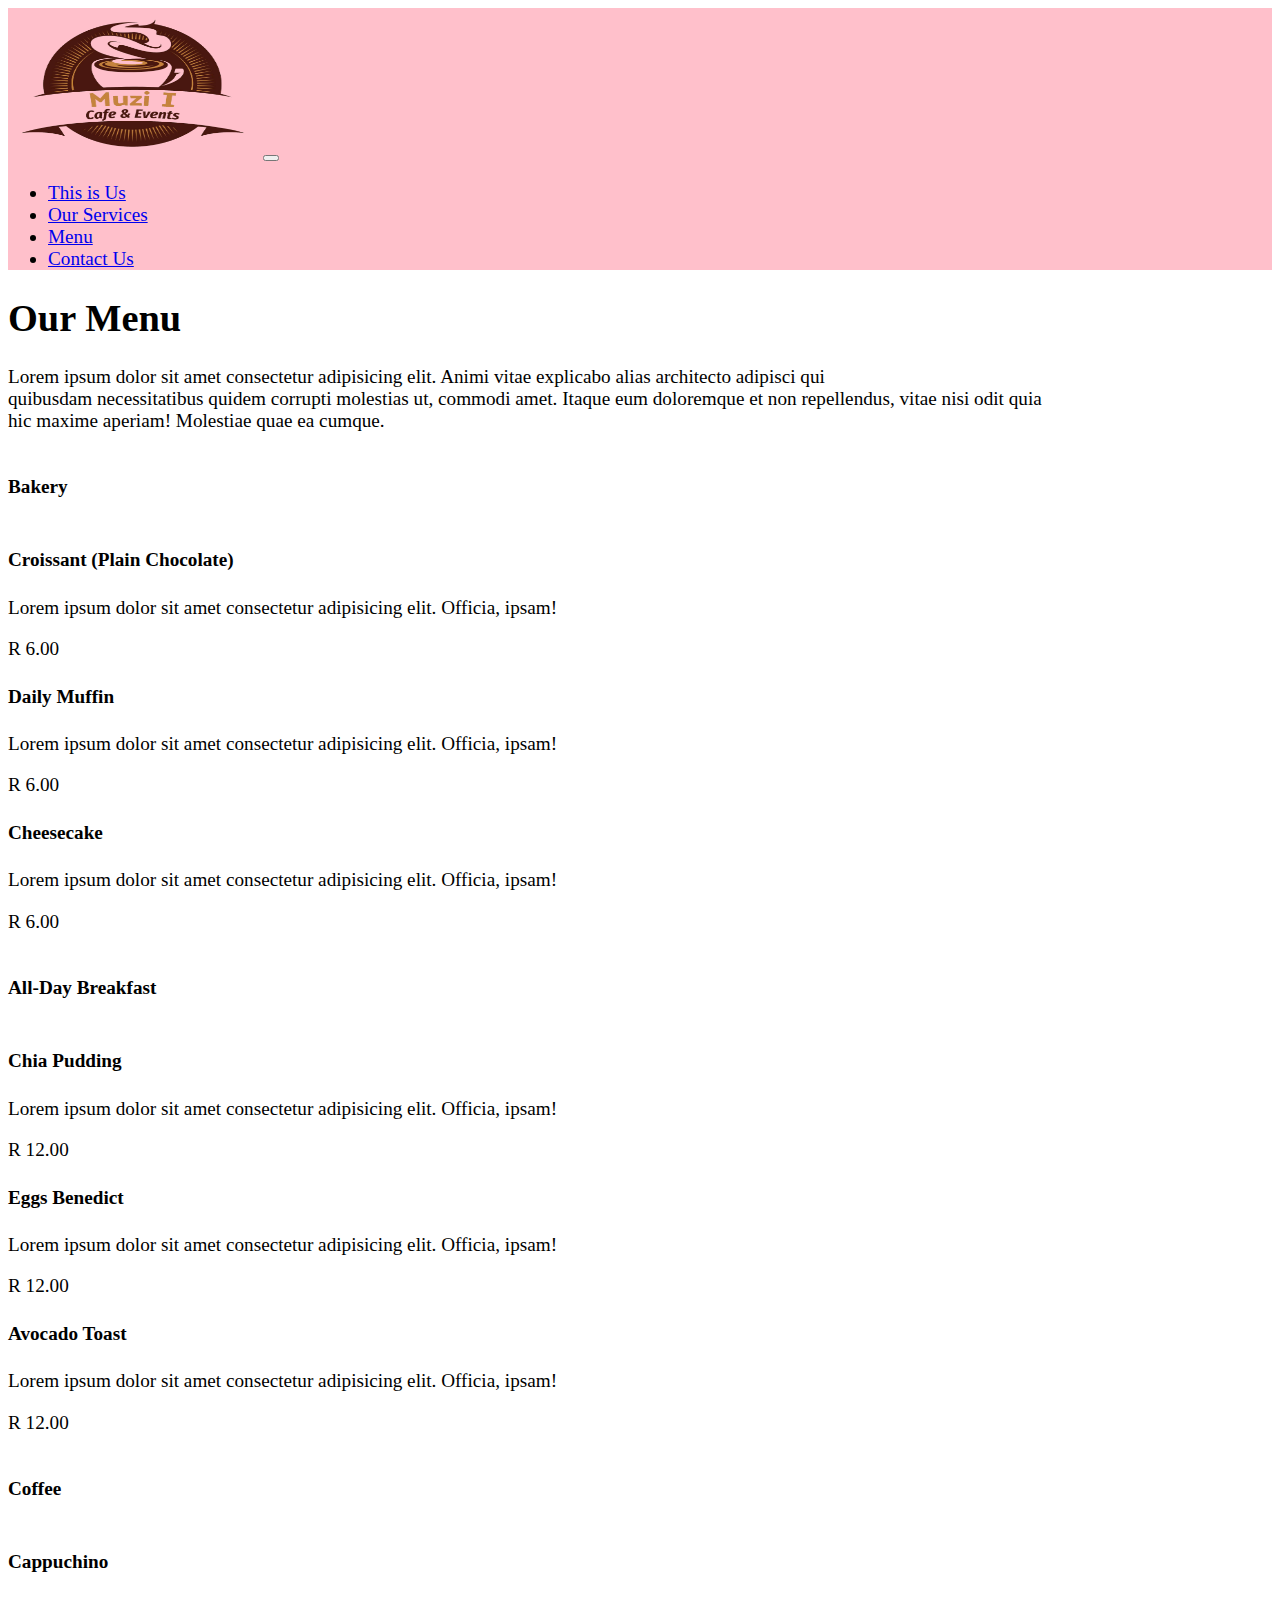
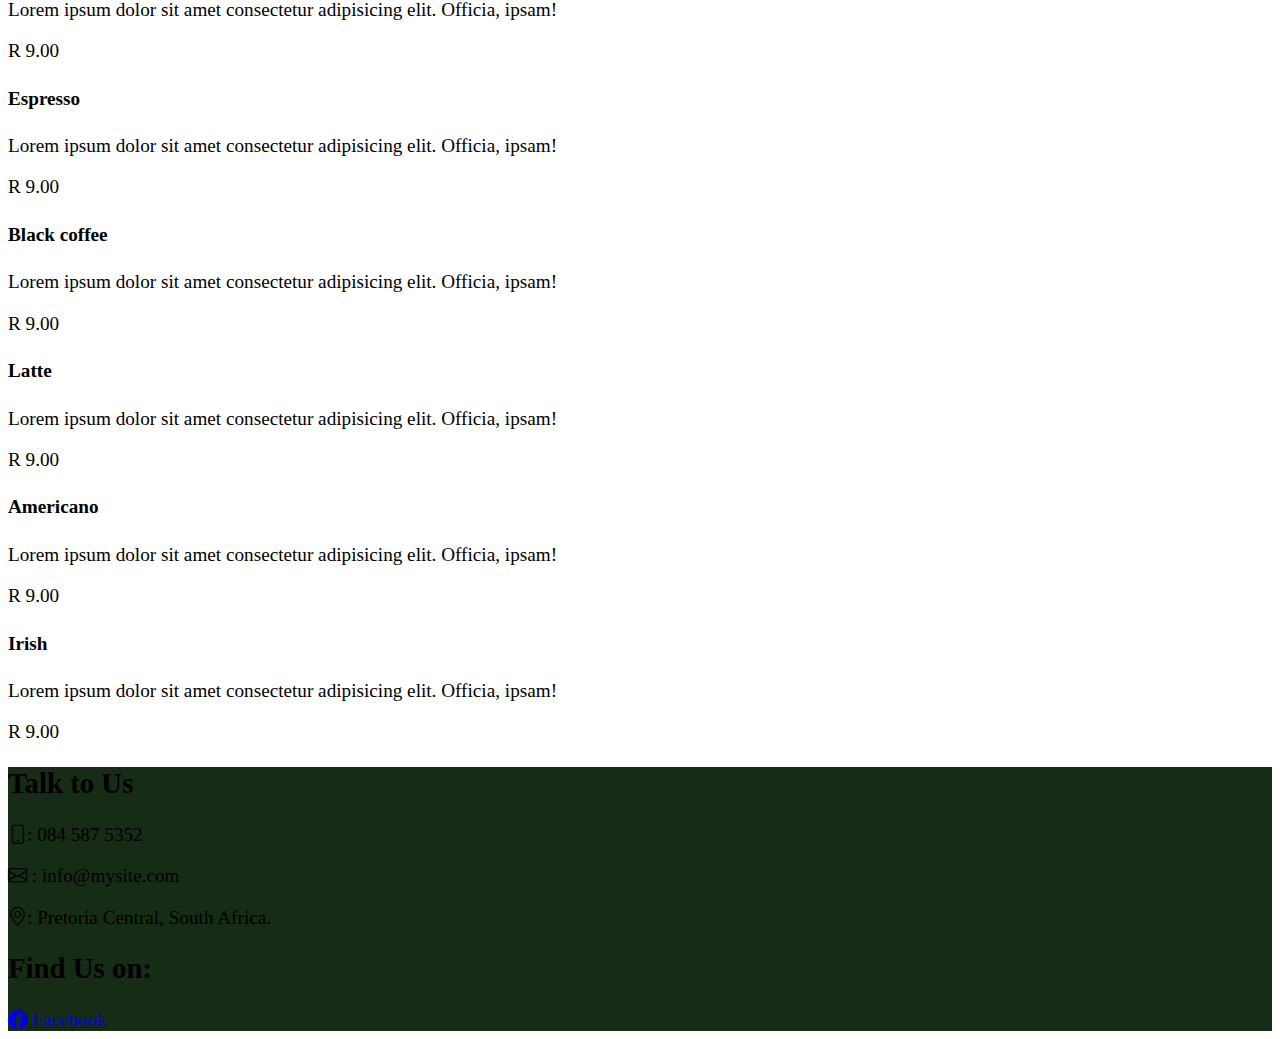
<file: html/menu.html>
<!DOCTYPE html>
<html lang="en">
<head>
    <meta charset="UTF-8">
    <meta name="viewport" content="width=device-width, initial-scale=1.0">
    <meta name="description" content="Welcome to our Cafe and events planning website. Find out more about our drinks and services">
    <meta name="keywords" content="Coffee, events planning">
    <title>Muzi1 Cafe Menu-Coming Soon</title>
    <link rel="stylesheet" href="https://mdbcdn.b-cdn.net/wp-content/themes/mdbootstrap4/docs-app/css/dist/mdb5/standard/core.min.css">
    <link href="https://cdn.jsdelivr.net/npm/bootstrap@5.3.0/dist/css/bootstrap.min.css" rel="stylesheet" integrity="sha384-9ndCyUaIbzAi2FUVXJi0CjmCapSmO7SnpJef0486qhLnuZ2cdeRhO02iuK6FUUVM" crossorigin="anonymous">
    <link rel="icon" href="../images/logo_transparent.png" type="image/png">
    <link rel="stylesheet" href="../style.css">
    <link rel="stylesheet" href="https://cdn.jsdelivr.net/npm/bootstrap-icons@1.10.5/font/bootstrap-icons.css">
</head>
<body>
    <nav class="navbar navbar-expand-lg">
        <a class="navbar-brand" href="../index.html"><img src="../images/logo_transparent.png" alt="Company Logo" width="250" height="150"></a>
        <button class="navbar-toggler" type="button" data-bs-toggle="collapse" data-bs-target="#collapsibleNavId" aria-controls="collapsibleNavId"
            aria-expanded="false" aria-label="Toggle navigation">
            <span class="navbar-toggler-icon bg-white"></span>
        </button>
        <div class="collapse navbar-collapse justify-content-end mx-5" id="collapsibleNavId">
            <ul class="navbar-nav nav-underline">
                <li class="nav-item">
                    <a class="nav-link text-black" href="about.html">This is Us</a>
                </li>
                <li class="nav-item">
                  <a href="services.html" class="nav-link text-black">Our Services</a>
              </li>
                <li class="nav-item">
                    <a class="nav-link text-black" href="#menu">Menu</a>
                </li>
                <li class="nav-item">
                    <a class="nav-link text-black" href="contact.html">Contact Us</a>
                </li>
            </ul>
        </div>
    </nav>

    <!--Menu-->
    <section id="menu" class="text-center">
        <div class="p-5 bg-danger-subtle">
            <h1>Our Menu</h1>
            <p>Lorem ipsum dolor sit amet consectetur adipisicing elit. Animi vitae explicabo alias architecto adipisci qui <br> quibusdam necessitatibus quidem corrupti molestias ut, 
                commodi amet. Itaque eum doloremque et non repellendus, vitae nisi odit quia <br> hic maxime aperiam! Molestiae quae ea cumque.</p>
        </div>
        <div class="container p-5">
            <h4 class="border-bottom border-dark p-3" style="display: inline-block; border-width: 4px;">Bakery</h4>
            <div class="row mt-5">
                <div class="col-md-4">
                    <div class="card border-0">
                      <div class="card-body">
                        <h4 class="card-title">Croissant (Plain Chocolate)</h4>
                        <p class="card-text">Lorem ipsum dolor sit amet consectetur adipisicing elit. Officia, ipsam!</p>
                        <p>R 6.00</p>
                      </div>
                    </div>
                </div>
                <div class="col-md-4">
                    <div class="card border-0">
                      <div class="card-body">
                        <h4 class="card-title">Daily Muffin</h4>
                        <p class="card-text">Lorem ipsum dolor sit amet consectetur adipisicing elit. Officia, ipsam!</p>
                        <p>R 6.00</p>
                      </div>
                    </div>
                </div>
                <div class="col-md-4">
                    <div class="card border-0">
                      <div class="card-body">
                        <h4 class="card-title">Cheesecake</h4>
                        <p class="card-text">Lorem ipsum dolor sit amet consectetur adipisicing elit. Officia, ipsam!</p>
                        <p>R 6.00</p>
                      </div>
                    </div>
                </div>
                <div>
                <h4 class="border-bottom border-dark p-3 mt-3" style="display: inline-block; border-width: 4px;">All-Day Breakfast</h4>
                <div class="row mt-5">
                        <div class="col-md-4">
                            <div class="card border-0">
                              <div class="card-body">
                                <h4 class="card-title">Chia Pudding</h4>
                                <p class="card-text">Lorem ipsum dolor sit amet consectetur adipisicing elit. Officia, ipsam!</p>
                                <p>R 12.00</p>
                              </div>
                            </div>
                        </div>
                        <div class="col-md-4">
                            <div class="card border-0">
                              <div class="card-body">
                                <h4 class="card-title">Eggs Benedict</h4>
                                <p class="card-text">Lorem ipsum dolor sit amet consectetur adipisicing elit. Officia, ipsam!</p>
                                <p>R 12.00</p>
                              </div>
                            </div>
                        </div>
                        <div class="col-md-4">
                            <div class="card border-0">
                              <div class="card-body">
                                <h4 class="card-title">Avocado Toast</h4>
                                <p class="card-text">Lorem ipsum dolor sit amet consectetur adipisicing elit. Officia, ipsam!</p>
                                <p>R 12.00</p>
                              </div>
                            </div>
                        </div>
                        </div>
                        <div>
                        <h4 class="border-bottom border-dark p-3 mt-3" style="display: inline-block; border-width: 4px;">Coffee</h4>
                        <div class="row mt-5">
                                <div class="col-md-4 mb-3">
                                    <div class="card border-0">
                                      <div class="card-body">
                                        <h4 class="card-title">Cappuchino</h4>
                                        <p class="card-text">Lorem ipsum dolor sit amet consectetur adipisicing elit. Officia, ipsam!</p>
                                        <p>R 9.00</p>
                                      </div>
                                    </div>
                                </div>
                                <div class="col-md-4 mb-3">
                                    <div class="card border-0">
                                      <div class="card-body">
                                        <h4 class="card-title">Espresso</h4>
                                        <p class="card-text">Lorem ipsum dolor sit amet consectetur adipisicing elit. Officia, ipsam!</p>
                                        <p>R 9.00</p>
                                      </div>
                                    </div>
                                </div>
                                <div class="col-md-4 mb-3">
                                    <div class="card border-0">
                                      <div class="card-body">
                                        <h4 class="card-title">Black coffee</h4>
                                        <p class="card-text">Lorem ipsum dolor sit amet consectetur adipisicing elit. Officia, ipsam!</p>
                                        <p>R 9.00</p>
                                      </div>
                                    </div>
                                </div>
                                <div class="col-md-4">
                                    <div class="card border-0">
                                      <div class="card-body">
                                        <h4 class="card-title">Latte</h4>
                                        <p class="card-text">Lorem ipsum dolor sit amet consectetur adipisicing elit. Officia, ipsam!</p>
                                        <p>R 9.00</p>
                                      </div>
                                    </div>
                                </div>
                                <div class="col-md-4">
                                    <div class="card border-0">
                                      <div class="card-body">
                                        <h4 class="card-title">Americano</h4>
                                        <p class="card-text">Lorem ipsum dolor sit amet consectetur adipisicing elit. Officia, ipsam!</p>
                                        <p>R 9.00</p>
                                      </div>
                                    </div>
                                </div>
                                <div class="col-md-4">
                                    <div class="card border-0">
                                      <div class="card-body">
                                        <h4 class="card-title">Irish</h4>
                                        <p class="card-text">Lorem ipsum dolor sit amet consectetur adipisicing elit. Officia, ipsam!</p>
                                        <p>R 9.00</p>
                                      </div>
                                    </div>
                                </div>
                            </div>
                            </div>
                        </div>
                    </div>
                </div>
            </div>
        </div>
    </section>

    <!--Footer-->
    <section id="footer" class="text-white">
        <div class="container">
          <div class="row p-4">
            <div class="col-md-6">
                <h2 class="mt-5">Talk to Us</h2>
                <p class="mt-4"><i class="bi bi-phone"></i>: 084 587 5352</p>
                <p><i class="bi bi-envelope"></i> : info@mysite.com</p>
                <p class="mt-5"><i class="bi bi-geo-alt"></i>: Pretoria Central, South Africa.</p>
            </div>
                <div class="col-md-6">
                    <h2 class="mt-5">Find Us on:</h2>
                    <a href="https://web.facebook.com/profile.php?id=100069445911157" class="text-decoration-none text-white" target="_blank"><i class="bi bi-facebook"></i> Facebook</a>
                </div>
            </div>
        </div>
    </section>
    

    <!--CDN JS-->
<script src="https://cdn.jsdelivr.net/npm/bootstrap@5.3.0/dist/js/bootstrap.min.js" integrity="sha384-fbbOQedDUMZZ5KreZpsbe1LCZPVmfTnH7ois6mU1QK+m14rQ1l2bGBq41eYeM/fS" crossorigin="anonymous"></script>
</body>
</html>
</file>
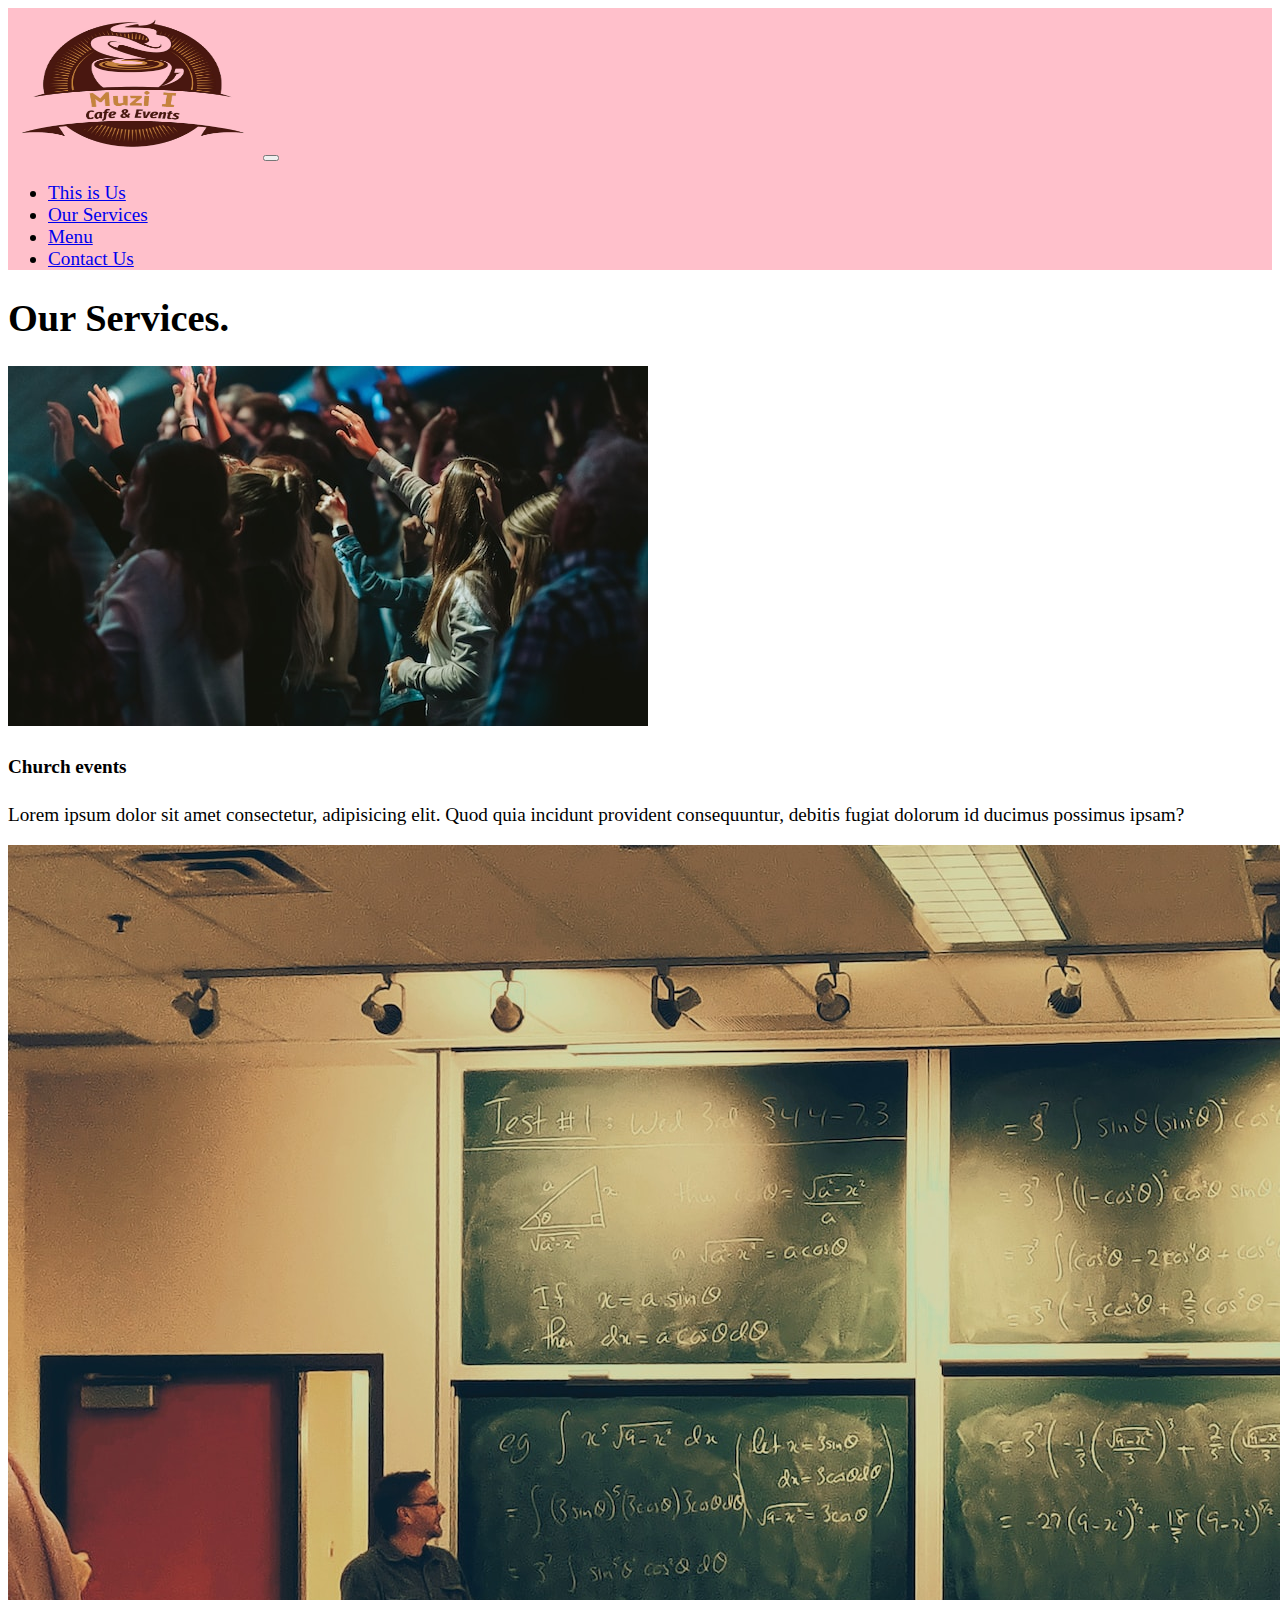
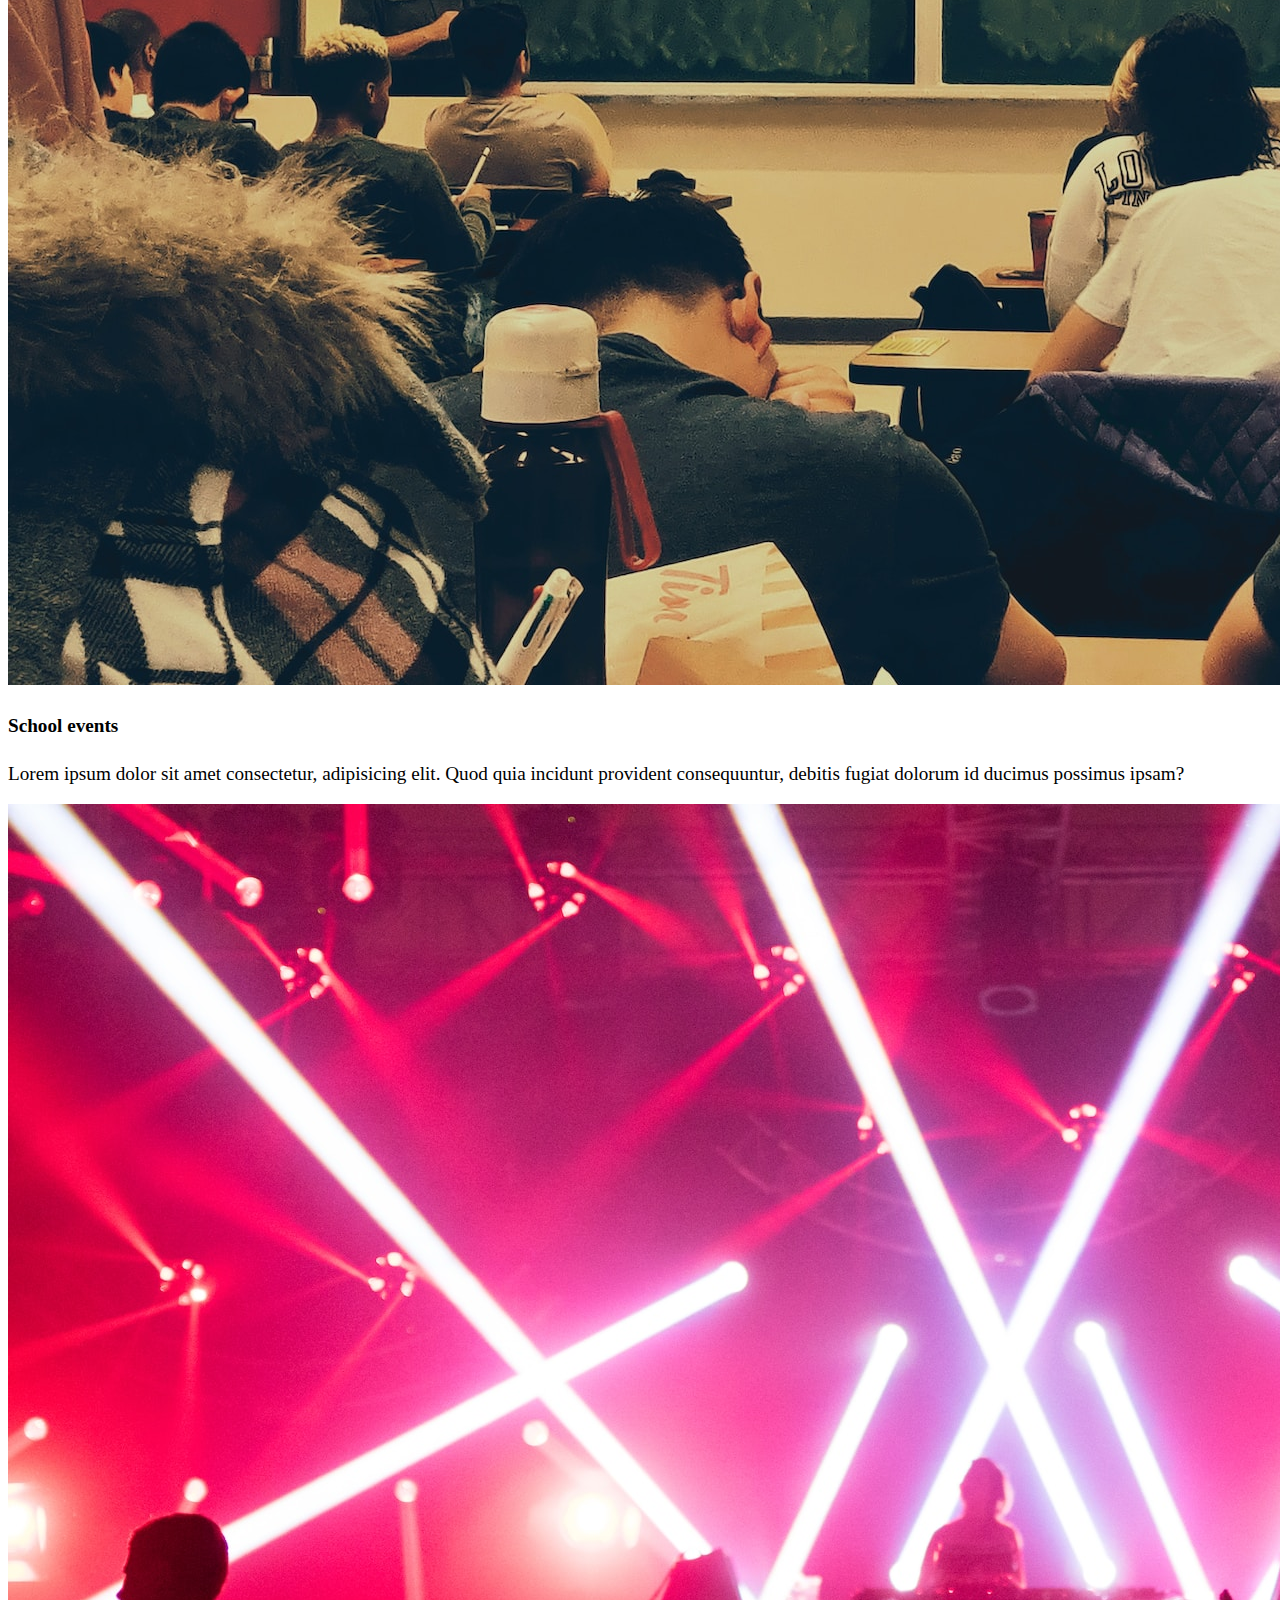
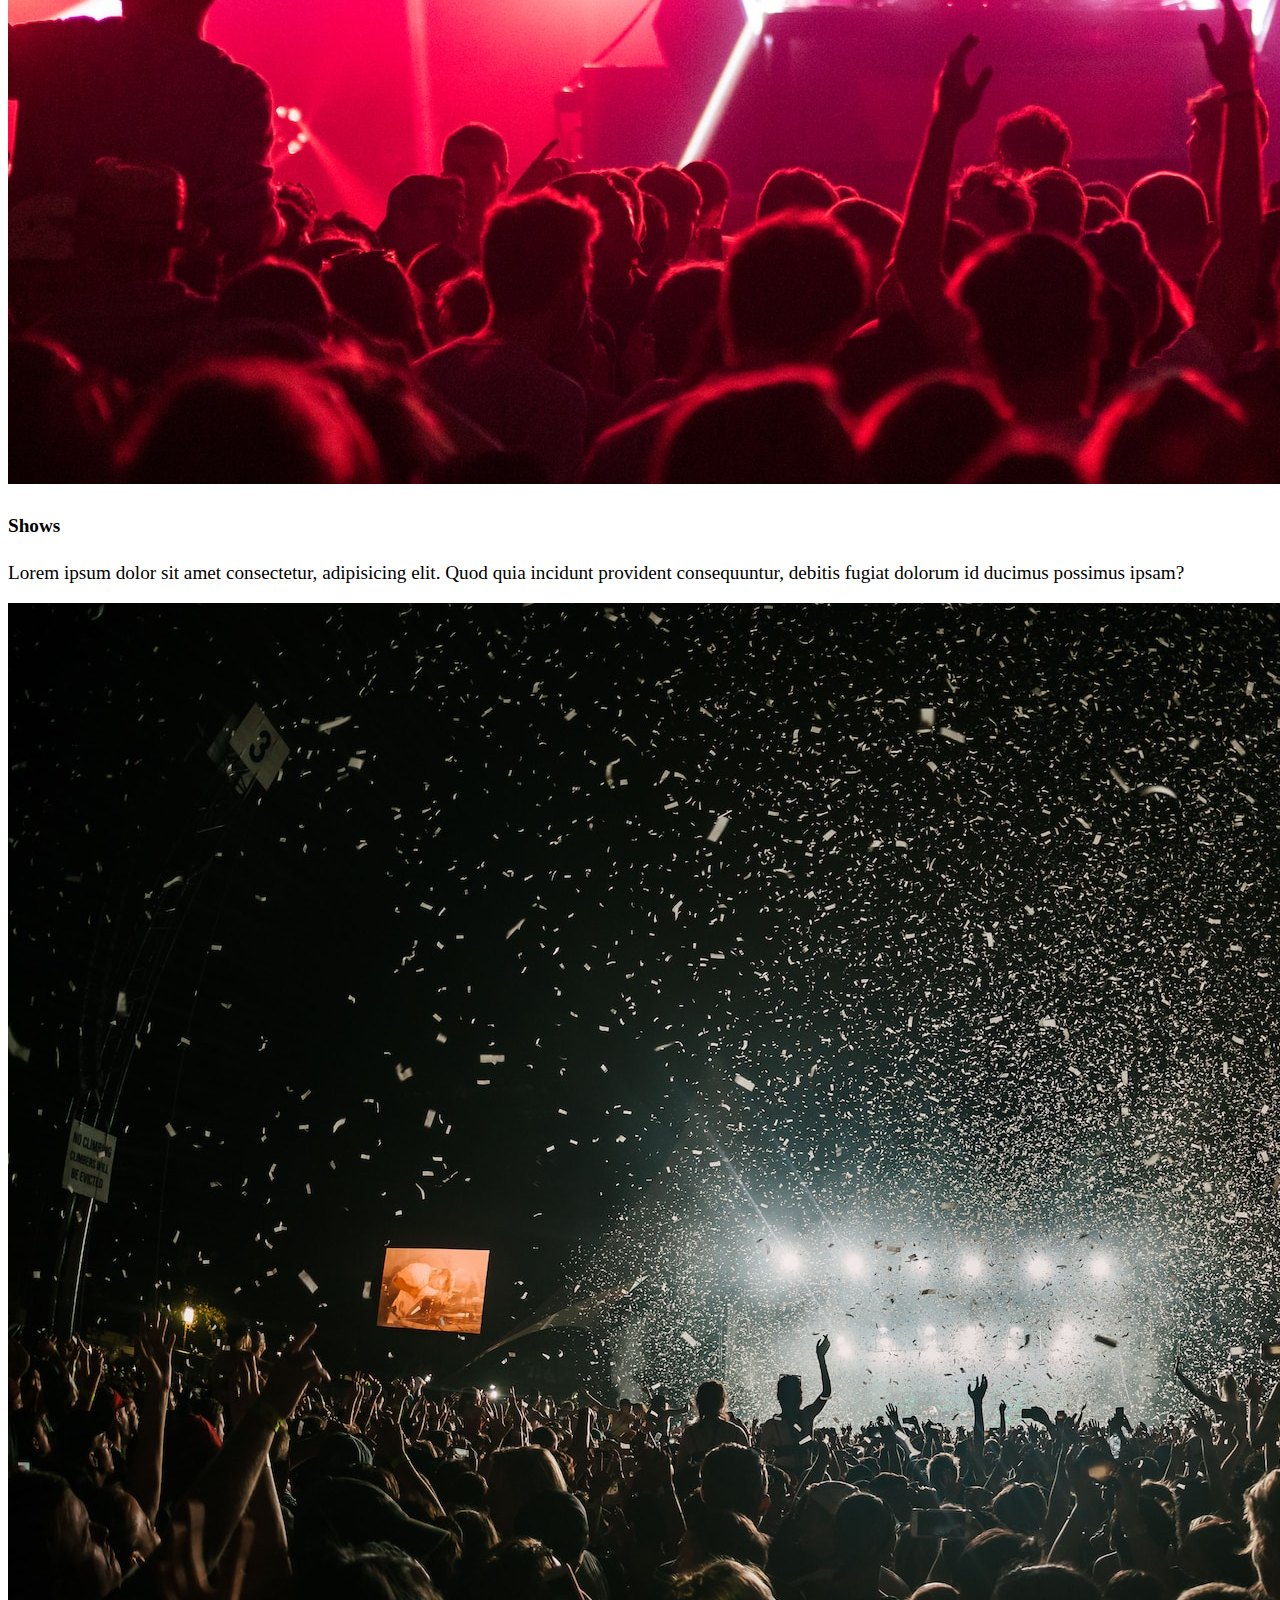
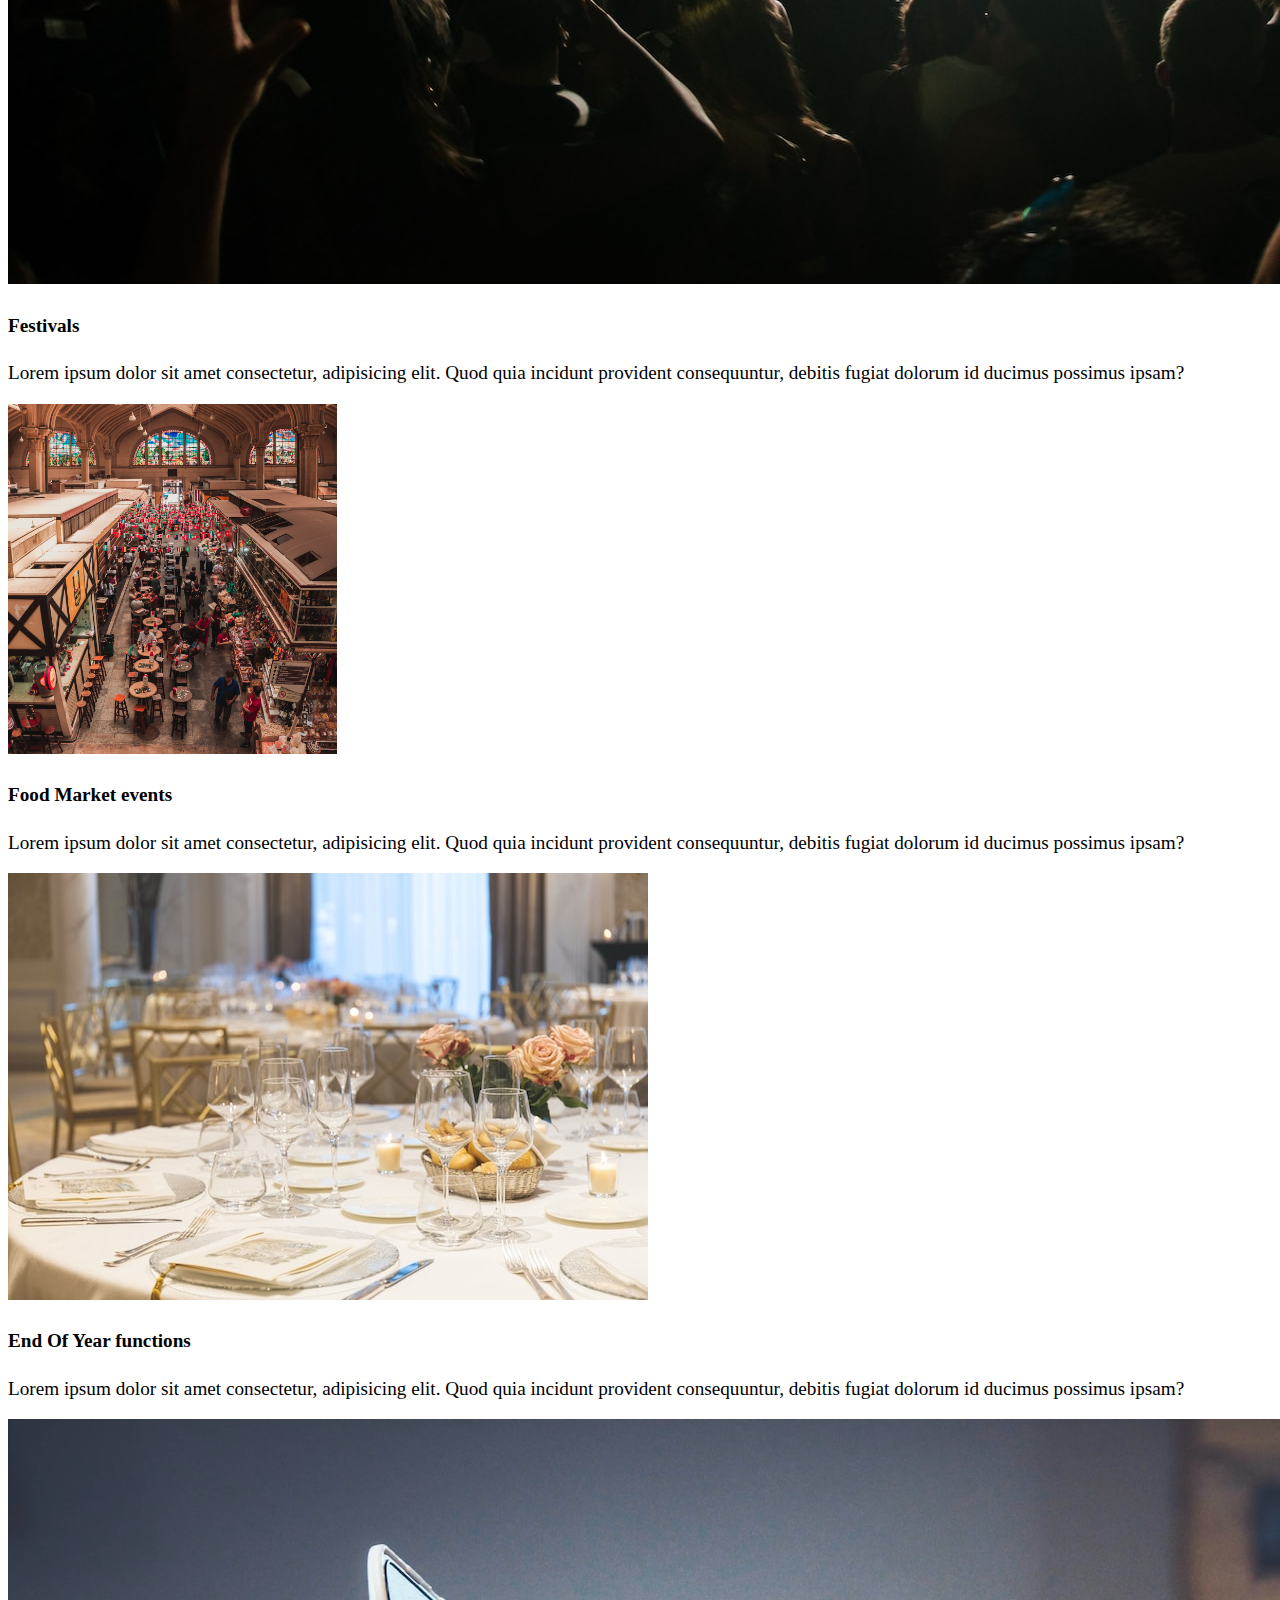
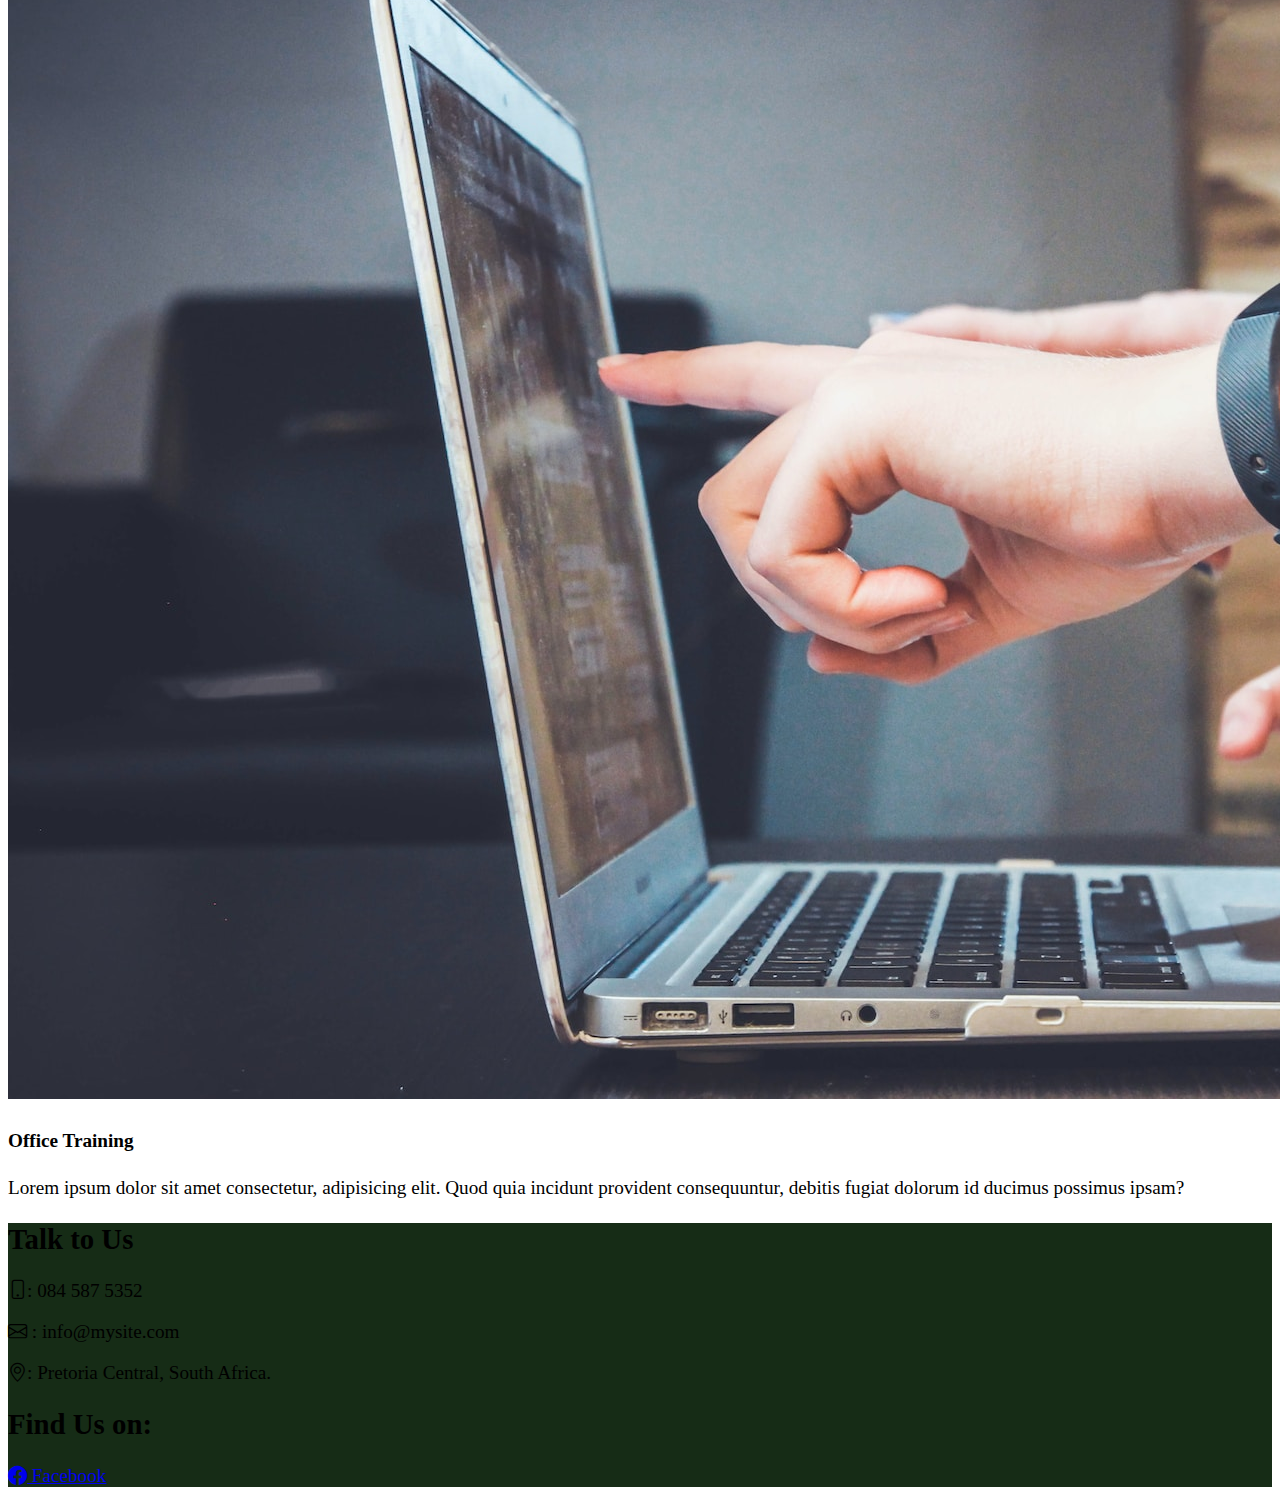
<file: html/services.html>
<!DOCTYPE html>
<html lang="en">
<head>
    <meta charset="UTF-8">
    <meta name="viewport" content="width=device-width, initial-scale=1.0">
    <meta name="description" content="Welcome to our Cafe and events planning website. Find out more about our drinks and services">
    <meta name="keywords" content="Coffee, events planning">
    <title>Muzi1 Cafe Services-Coming Soon</title>
    <link rel="stylesheet" href="https://mdbcdn.b-cdn.net/wp-content/themes/mdbootstrap4/docs-app/css/dist/mdb5/standard/core.min.css">
    <link href="https://cdn.jsdelivr.net/npm/bootstrap@5.3.0/dist/css/bootstrap.min.css" rel="stylesheet" integrity="sha384-9ndCyUaIbzAi2FUVXJi0CjmCapSmO7SnpJef0486qhLnuZ2cdeRhO02iuK6FUUVM" crossorigin="anonymous">
    <link rel="icon" href="../images/logo_transparent.png" type="image/png">
    <link rel="stylesheet" href="../style.css">
    <link rel="stylesheet" href="https://cdn.jsdelivr.net/npm/bootstrap-icons@1.10.5/font/bootstrap-icons.css">
</head>
<body>
    <nav class="navbar navbar-expand-lg">
        <a class="navbar-brand" href="../index.html"><img src="../images/logo_transparent.png" alt="Company Logo" width="250" height="150"></a>
        <button class="navbar-toggler" type="button" data-bs-toggle="collapse" data-bs-target="#collapsibleNavId" aria-controls="collapsibleNavId"
            aria-expanded="false" aria-label="Toggle navigation">
            <span class="navbar-toggler-icon bg-white"></span>
        </button>
        <div class="collapse navbar-collapse justify-content-end mx-5" id="collapsibleNavId">
            <ul class="navbar-nav nav-underline">
                <li class="nav-item">
                    <a class="nav-link text-black" href="about.html">This is Us</a>
                </li>
                <li class="nav-item">
                    <a href="#services" class="nav-link text-black">Our Services</a>
                </li>
                <li class="nav-item">
                    <a class="nav-link text-black" href="menu.html">Menu</a>
                </li>
                <li class="nav-item">
                    <a class="nav-link text-black" href="contact.html">Contact Us</a>
                </li>
            </ul>
        </div>
    </nav>


    <!--Services-->
    <section id="services" class="p-4">
        <div class="container">
            <h1 class="text-center fw-bold">Our Services.</h1>
            <div class="row mt-3">
                <div class="col-md-4 mb-3">
                    <div class="card">
                        <img class="card-img-top" src="../images/church-events.jpg" alt="Title">
                        <div class="card-body">
                            <h4 class="card-title">Church events</h4>
                            <p class="card-text">Lorem ipsum dolor sit amet consectetur, adipisicing elit.
                                 Quod quia incidunt provident consequuntur, debitis fugiat dolorum id ducimus possimus ipsam?</p>
                        </div>
                    </div>
                </div>
                <div class="col-md-4 mb-3">
                    <div class="card">
                        <img class="card-img-top" src="../images/schoolEvent.jpg" alt="Title">
                        <div class="card-body">
                            <h4 class="card-title">School events</h4>
                            <p class="card-text">Lorem ipsum dolor sit amet consectetur, adipisicing elit.
                                 Quod quia incidunt provident consequuntur, debitis fugiat dolorum id ducimus possimus ipsam?</p>
                        </div>
                    </div>
                </div>
                <div class="col-md-4 mb-3">
                    <div class="card">
                        <img class="card-img-top" src="../images/shows.jpg" alt="Title">
                        <div class="card-body">
                            <h4 class="card-title">Shows</h4>
                            <p class="card-text">Lorem ipsum dolor sit amet consectetur, adipisicing elit.
                                 Quod quia incidunt provident consequuntur, debitis fugiat dolorum id ducimus possimus ipsam?</p>
                        </div>
                    </div>
                </div>
                <div class="row">
                <div class="col-md-3 mb-3">
                    <div class="card">
                        <img class="card-img-top" src="../images/festival.jpg" alt="Title">
                        <div class="card-body">
                            <h4 class="card-title">Festivals</h4>
                            <p class="card-text">Lorem ipsum dolor sit amet consectetur, adipisicing elit.
                                 Quod quia incidunt provident consequuntur, debitis fugiat dolorum id ducimus possimus ipsam?</p>
                        </div>
                    </div>
                </div>
                <div class="col-md-3 mb-3">
                    <div class="card">
                        <img class="w-100" height="350" src="../images/foodMarket.jpg" alt="Title">
                        <div class="card-body">
                            <h4 class="card-title">Food Market events</h4>
                            <p class="card-text">Lorem ipsum dolor sit amet consectetur, adipisicing elit.
                                 Quod quia incidunt provident consequuntur, debitis fugiat dolorum id ducimus possimus ipsam?</p>
                        </div>
                    </div>
                </div>
                <div class="col-md-3 mb-3">
                    <div class="card">
                        <img class="card-img-top" src="../images/endOfYear.jpg" alt="Title">
                        <div class="card-body">
                            <h4 class="card-title">End Of Year functions</h4>
                            <p class="card-text">Lorem ipsum dolor sit amet consectetur, adipisicing elit.
                                 Quod quia incidunt provident consequuntur, debitis fugiat dolorum id ducimus possimus ipsam?</p>
                        </div>
                    </div>
                </div>
                <div class="col-md-3">
                    <div class="card">
                        <img class="card-img-top" src="../images/officeTraining.jpg" alt="Title">
                        <div class="card-body">
                            <h4 class="card-title">Office Training</h4>
                            <p class="card-text">Lorem ipsum dolor sit amet consectetur, adipisicing elit.
                                 Quod quia incidunt provident consequuntur, debitis fugiat dolorum id ducimus possimus ipsam?</p>
                        </div>
                    </div>
                </div>
                </div>
            </div>
        </div>
    </section>







    <!--Footer-->
    <section id="footer" class="text-white">
        <div class="container">
            <div class="row p-4">
                <div class="col-md-6">
                    <h2 class="mt-5">Talk to Us</h2>
                    <p class="mt-4"><i class="bi bi-phone"></i>: 084 587 5352</p>
                    <p><i class="bi bi-envelope"></i> : info@mysite.com</p>
                    <p class="mt-5"><i class="bi bi-geo-alt"></i>: Pretoria Central, South Africa.</p>
                </div>
                <div class="col-md-6">
                    <h2 class="mt-5">Find Us on:</h2>
                    <a href="https://web.facebook.com/profile.php?id=100069445911157" class="text-decoration-none text-white" taget="_blank"><i class="bi bi-facebook"></i> Facebook</a>
                </div>
            </div>
        </div>
    </section>
    

    <!--CDN JS-->
<script src="https://cdn.jsdelivr.net/npm/bootstrap@5.3.0/dist/js/bootstrap.min.js" integrity="sha384-fbbOQedDUMZZ5KreZpsbe1LCZPVmfTnH7ois6mU1QK+m14rQ1l2bGBq41eYeM/fS" crossorigin="anonymous"></script>
</body>
</html>
</file>
<file: style.css>
body{
    font-family: Cambria, Cochin, Georgia, Times, 'Times New Roman', serif;
    font-size: larger;
}
.vertical-divider {
    border-right: 1px solid #333; 
}
.navbar{
    background-color: pink;
}
#about2{
    background-color: rgb(22, 44, 22);
}
#footer{
    background-color: rgb(22, 44, 22);
}
</file>
